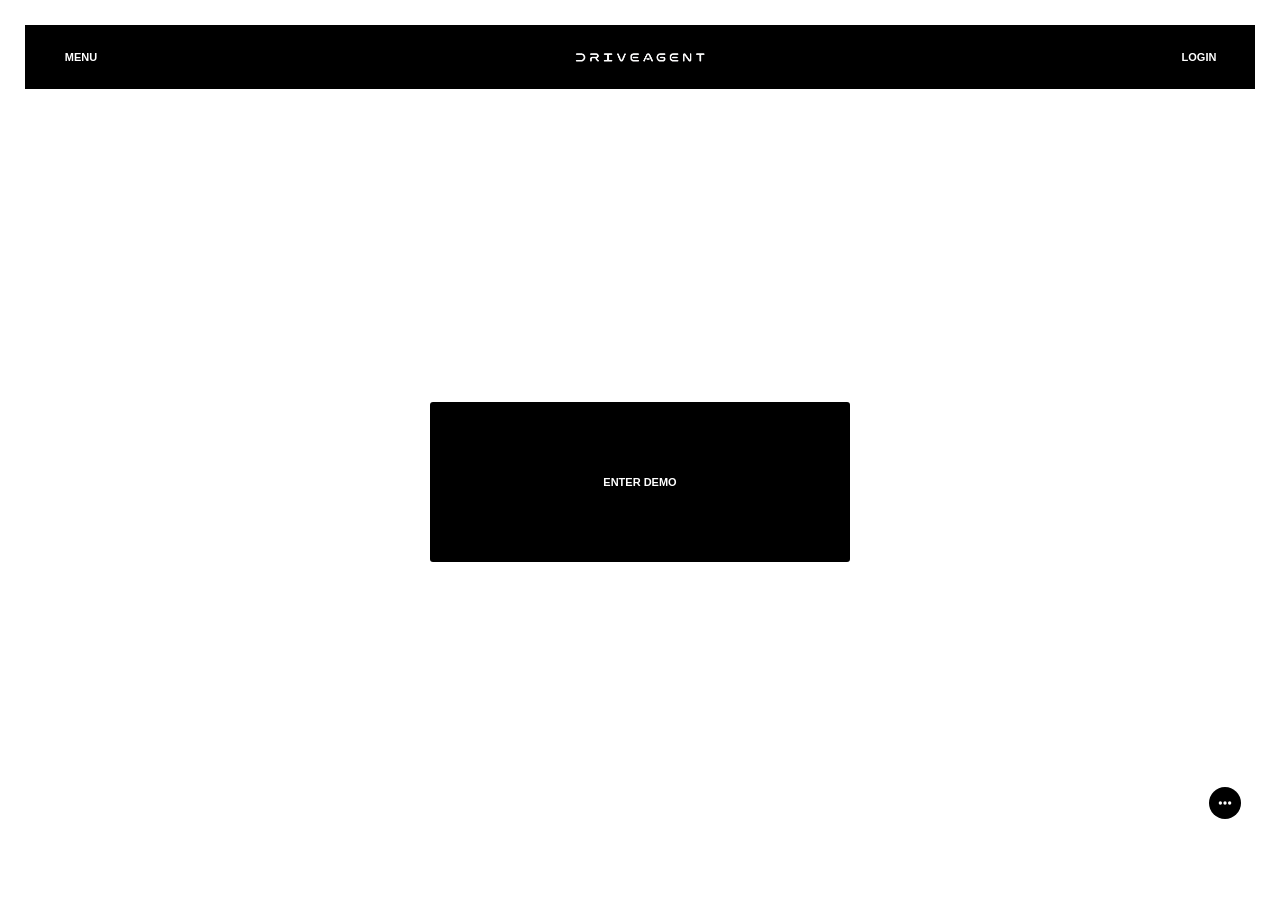
<file: docs/index.html>
<!doctype html>
<html lang="en" data-page="home">
<head>
  <meta charset="utf-8">
  <meta name="viewport" content="width=device-width, initial-scale=1, viewport-fit=cover">
  <script src="viewport.js?v=93"></script>
  <title>DRIVE AGENT</title>
  <meta name="description" content="Explore the DRIVE AGENT demo. Accounting, PPC and actions in one workspace.">
  <meta name="theme-color" content="#000000">
  <meta property="og:title" content="DRIVE AGENT">
  <meta property="og:description" content="Open the interactive demo. Explore accounting, PPC and actions.">
  <meta property="og:type" content="website">
  <meta property="og:image" content="drive-agent-logo.png">
  <link rel="stylesheet" href="styles.css?v=113">
  <link rel="stylesheet" href="chat.css?v=115">
  <link rel="stylesheet" href="workspaces.css?v=108">
  <link rel="stylesheet" href="pure-colors.css?v=107">
  <link rel="stylesheet" href="ppc-layout.css?v=98">
  <link rel="stylesheet" href="clean-chrome.css?v=84">
  <link rel="stylesheet" href="sheet-menus.css?v=114">
  <link rel="stylesheet" href="home.css?v=112">
  <link rel="stylesheet" href="ui-type.css?v=106">
  <link rel="stylesheet" href="chrome-viewport.css?v=110">
  <script src="chrome-viewport.mjs?v=110" type="module"></script>
</head>
<body class="home-mode has-workspace-menu has-inline-sheet-menus">
  <!-- Threshold only the brand logo, never the product photos or data colors. -->
  <svg class="color-filter-definitions" xmlns="http://www.w3.org/2000/svg" width="0" height="0" aria-hidden="true" focusable="false">
    <defs>
      <filter id="logo-pure-bw" x="0" y="0" width="100%" height="100%" color-interpolation-filters="sRGB">
        <feColorMatrix type="saturate" values="0"/>
        <feComponentTransfer>
          <feFuncR type="discrete" tableValues="0 1"/>
          <feFuncG type="discrete" tableValues="0 1"/>
          <feFuncB type="discrete" tableValues="0 1"/>
          <feFuncA type="identity"/>
        </feComponentTransfer>
      </filter>
    </defs>
  </svg>
  <div class="workbook-shell">
    <header class="brand-header" aria-label="DRIVE AGENT main navigation">
      <button id="header-menu" class="header-button" type="button" data-mobile-menu="settings" aria-label="Menu" aria-haspopup="dialog" aria-expanded="false" aria-controls="menu-backdrop">
        <span class="desktop-header-content">MENU</span>
        <svg class="mobile-header-icon" viewBox="0 0 24 24" fill="none" stroke="currentColor" stroke-width="2" stroke-linecap="round" stroke-linejoin="round" aria-hidden="true" focusable="false"><path d="M4 6h16M4 12h16M4 18h16"/></svg>
      </button>
      <a id="header-home" class="header-button header-logo" href="./" aria-label="DRIVE AGENT — homepage">
        <img class="drive-header-wordmark" src="drive-agent-logo.png" alt="DRIVE AGENT" width="2172" height="724" fetchpriority="high">
      </a>
      <button id="header-login" class="header-button" type="button" data-mobile-menu="login" aria-label="Login" aria-haspopup="dialog" aria-expanded="false" aria-controls="menu-backdrop">
        <span class="desktop-header-content">LOGIN</span>
        <svg class="mobile-header-icon header-person" viewBox="0 0 24 24" fill="currentColor" aria-hidden="true" focusable="false"><circle cx="12" cy="8" r="5"/><path d="M20 21a8 8 0 0 0-16 0Z"/></svg>
      </button>
    </header>
    <main id="home-page" class="home-page" tabindex="-1">
      <a class="demo-primary" href="./demo.html?workspace=targets"><h1>ENTER DEMO</h1></a>
    </main>
    <div id="menu-backdrop" class="menu-backdrop" role="presentation" hidden>
      <aside class="period-menu" role="dialog" aria-modal="true" aria-labelledby="period-menu-title">
        <div class="period-menu-header">
          <div><span class="menu-brand">DRIVE AGENT</span><h2 id="period-menu-title">Login</h2></div>
          <div class="menu-header-actions"><button id="menu-back" class="menu-back" type="button" hidden>Back</button><button id="menu-close" class="menu-close" type="button" aria-label="Close menu">×</button></div>
        </div>
        <div class="period-menu-body">
          <section class="menu-section" data-menu-section="login">
            <div class="login-notice"><h3>Account login is not connected yet</h3><p>This public version does not require an account. You can continue exploring the demo.</p></div>
          </section>
        </div>
        <div class="menu-footer"><button id="apply-view" class="apply-view-button" type="button">Back to homepage</button></div>
      </aside>
    </div>
    <div id="chat-widget" class="chat-widget">
      <section id="chat-popup" class="chat-popup" role="dialog" aria-modal="false" aria-labelledby="chat-title" aria-describedby="chat-notice" tabindex="-1" hidden>
        <header class="chat-topbar">
          <button id="chat-rooms-toggle" class="chat-icon" type="button" aria-label="Show conversation list" aria-controls="chat-rooms" aria-expanded="false"><svg viewBox="0 0 24 24" aria-hidden="true"><path class="chat-list-icon" d="M4 5h16M4 12h16M4 19h16"/><path class="chat-back-icon" d="m14 5-7 7 7 7"/></svg></button>
          <div class="chat-heading"><h2 id="chat-title">MAIN CHAT</h2><span id="chat-notice">LOCAL DEMO</span></div>
          <button id="chat-close" class="chat-icon" type="button" aria-label="Close chat"><svg viewBox="0 0 24 24" aria-hidden="true"><path d="m6 6 12 12M18 6 6 18"/></svg></button>
        </header>
        <nav id="chat-rooms" aria-label="Started conversations" hidden></nav>
        <div id="chat-conversation">
          <div id="chat-messages" class="chat-messages" role="log" aria-live="polite" aria-relevant="additions" aria-label="Main chat messages"></div>
          <p id="chat-status" class="chat-sr-only" role="status" aria-live="polite"></p>
          <form id="chat-form" class="chat-composer"><label class="chat-sr-only" for="chat-input">Message</label><textarea id="chat-input" rows="1" maxlength="2000" placeholder="MESSAGE" aria-describedby="chat-notice"></textarea><button id="chat-submit" class="chat-send" type="submit" aria-label="Send demo message" disabled><svg viewBox="0 0 24 24" aria-hidden="true"><path d="M12 20V4m-7 7 7-7 7 7"/></svg></button></form>
        </div>
      </section>
      <button id="chat-launcher" class="chat-launcher" type="button" aria-label="Open main chat" aria-haspopup="dialog" aria-controls="chat-popup" aria-expanded="false">
        <svg class="chat-dots" viewBox="0 0 24 24" aria-hidden="true" focusable="false"><circle cx="5" cy="12" r="2.5"/><circle cx="12" cy="12" r="2.5"/><circle cx="19" cy="12" r="2.5"/></svg>
      </button>
    </div>
  </div>
  <script src="home.js?v=112" type="module"></script>
  <script src="chat.js?v=115" type="module"></script>
  <script src="viewport-diagnostics.mjs?v=110" type="module"></script>
</body>
</html>
</file>
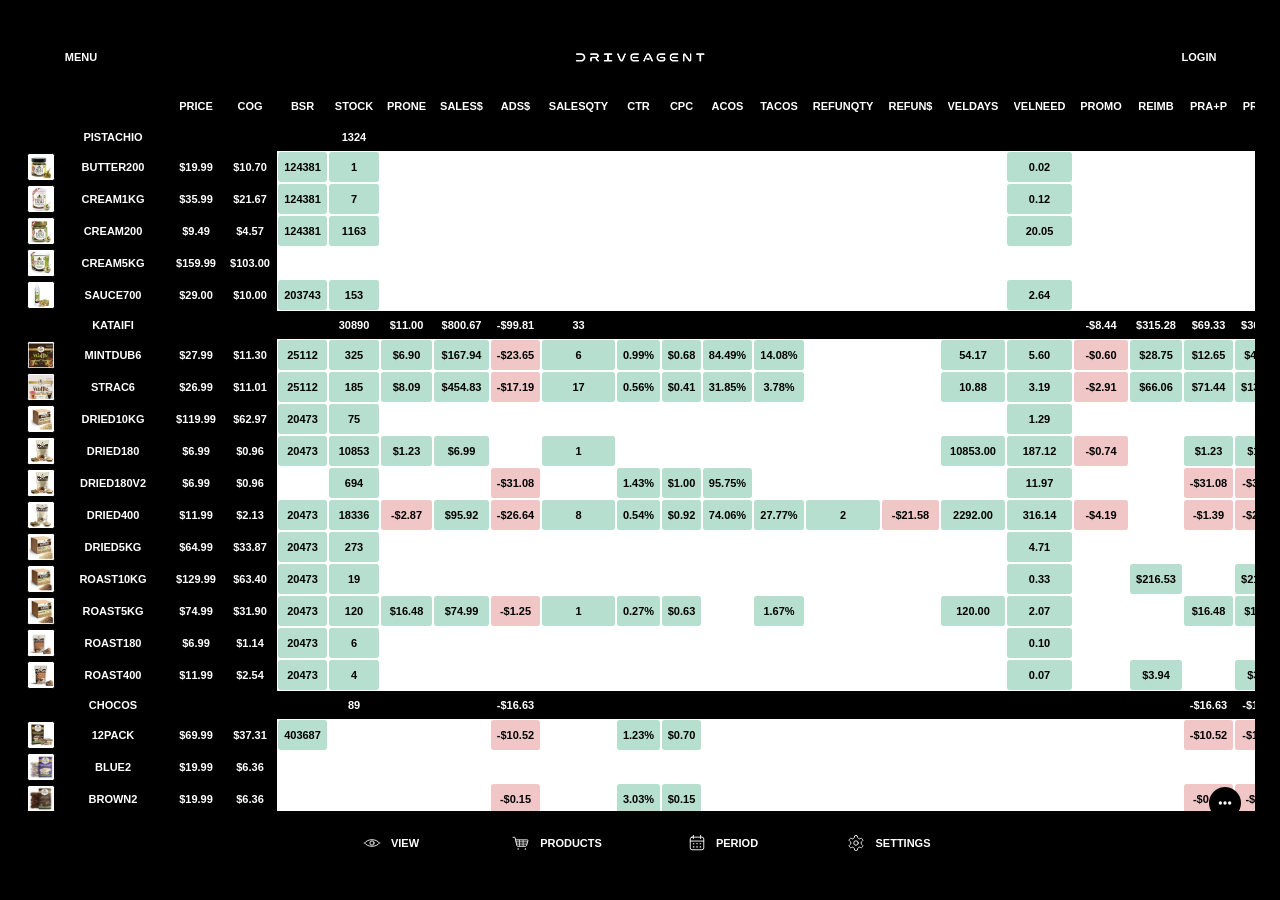
<file: docs/demo.html>
<!doctype html>
<html lang="en">
<head>
  <meta charset="utf-8">
  <meta name="viewport" content="width=device-width, initial-scale=1, maximum-scale=1, user-scalable=no, viewport-fit=cover">
  <script src="viewport.js?v=93"></script>
  <title>DRIVE AGENT — Interactive Demo</title>
  <meta name="description" content="Explore the DRIVE AGENT accounting, PPC and actions demo.">
  <meta property="og:title" content="DRIVE AGENT — Interactive Demo">
  <meta property="og:description" content="Explore the DRIVE AGENT interactive workspace demo.">
  <meta property="og:type" content="website">
  <meta property="og:image" content="drive-agent-logo.png">
  <meta name="twitter:card" content="summary_large_image">
  <meta name="theme-color" content="#000000">
  <link rel="stylesheet" href="styles.css?v=113">
  <link rel="stylesheet" href="chat.css?v=115">
  <link rel="stylesheet" href="frame.css?v=113">
  <link rel="stylesheet" href="workspaces.css?v=108">
  <link rel="stylesheet" href="pure-colors.css?v=107">
  <link rel="stylesheet" href="actions.css?v=92">
  <link rel="stylesheet" href="targets.css?v=108">
  <link rel="stylesheet" href="ppc-layout.css?v=98">
  <link rel="stylesheet" href="clean-chrome.css?v=84">
  <link rel="stylesheet" href="centered-columns.css?v=85">
  <link rel="stylesheet" href="sheet-menus.css?v=114">
  <link rel="stylesheet" href="ui-type.css?v=106">
  <link rel="stylesheet" href="chrome-viewport.css?v=110">
  <script src="chrome-viewport.mjs?v=110" type="module"></script>
</head>
<body>
  <!-- Threshold only the brand logo, never the product photos or data colors. -->
  <svg class="color-filter-definitions" xmlns="http://www.w3.org/2000/svg" width="0" height="0" aria-hidden="true" focusable="false">
    <defs>
      <filter id="logo-pure-bw" x="0" y="0" width="100%" height="100%" color-interpolation-filters="sRGB">
        <feColorMatrix type="saturate" values="0"/>
        <feComponentTransfer>
          <feFuncR type="discrete" tableValues="0 1"/>
          <feFuncG type="discrete" tableValues="0 1"/>
          <feFuncB type="discrete" tableValues="0 1"/>
          <feFuncA type="identity"/>
        </feComponentTransfer>
      </filter>
    </defs>
  </svg>
  <main class="workbook-shell">
    <header class="brand-header" aria-label="DRIVE AGENT main navigation">
      <button id="header-menu" class="header-button" type="button" data-mobile-menu="settings" aria-label="Menu" aria-haspopup="dialog" aria-expanded="false" aria-controls="menu-backdrop">
        <span class="desktop-header-content">MENU</span>
        <svg class="mobile-header-icon" viewBox="0 0 24 24" fill="none" stroke="currentColor" stroke-width="2" stroke-linecap="round" stroke-linejoin="round" aria-hidden="true" focusable="false"><path d="M4 6h16M4 12h16M4 18h16"/></svg>
      </button>
      <a id="header-home" class="header-button header-logo" href="./" aria-label="DRIVE AGENT — homepage">
        <img class="drive-header-wordmark" src="drive-agent-logo.png" alt="DRIVE AGENT" width="2172" height="724" fetchpriority="high">
      </a>
      <button id="header-login" class="header-button" type="button" data-mobile-menu="login" aria-label="Login" aria-haspopup="dialog" aria-expanded="false" aria-controls="menu-backdrop">
        <span class="desktop-header-content">LOGIN</span>
        <svg class="mobile-header-icon header-person" viewBox="0 0 24 24" fill="currentColor" aria-hidden="true" focusable="false"><circle cx="12" cy="8" r="5"/><path d="M20 21a8 8 0 0 0-16 0Z"/></svg>
      </button>
    </header>

    <section id="sheet" class="sheet-viewport mobile-view" aria-label="ACCOUNTING_ALL_PERIODS_V2 spreadsheet">
      <div class="loading">Loading ACCOUNTING_ALL_PERIODS_V2…</div>
    </section>

    <div class="sheet-bottom-frame" aria-hidden="true"></div>

    <nav class="mobile-tab-bar" aria-label="DRIVE AGENT accounting navigation">
      <button id="mobile-view-toggle" class="mobile-tab" type="button" aria-pressed="true" aria-label="Switch to full three-line view">
        <span id="view-mode-icon" class="nav-icon nav-icon-view" aria-hidden="true"><svg viewBox="0 0 120 120" focusable="false"><path d="M10 60C32 30 88 30 110 60"/><path d="M10 60C32 90 88 90 110 60"/><circle cx="60" cy="60" r="14"/><g class="view-rays"><path d="M60 14V2"/><path d="M21 23L10 12"/><path d="M99 23L110 12"/></g></svg></span><small>VIEW</small>
      </button>
      <button class="mobile-tab" type="button" data-mobile-menu="products">
        <span class="nav-icon nav-icon-products" aria-hidden="true"><svg viewBox="0 0 120 120" focusable="false"><path d="M7 22H17Q20 22 21 26L32 77Q33 82 38 82H91Q95 82 97 77L106 44Q107 39 102 39H24"/><path class="cart-grid" d="M27 52H103M30 67H99M50 42V79M74 42V79"/><circle class="cart-wheel" cx="41" cy="100" r="5"/><circle class="cart-wheel" cx="89" cy="100" r="5"/></svg></span><small>PRODUCTS</small>
      </button>
      <button class="mobile-tab" type="button" data-mobile-menu="periods">
        <span class="nav-icon nav-icon-period" aria-hidden="true"><svg viewBox="0 0 120 120" focusable="false"><rect x="15" y="21" width="90" height="84" rx="12"/><path d="M15 47H105M36 9V30M84 9V30"/><g class="calendar-dots"><rect x="32" y="61" width="11" height="8" rx="4"/><rect x="54.5" y="61" width="11" height="8" rx="4"/><rect x="77" y="61" width="11" height="8" rx="4"/><rect x="32" y="82" width="11" height="8" rx="4"/><rect x="54.5" y="82" width="11" height="8" rx="4"/><rect x="77" y="82" width="11" height="8" rx="4"/></g></svg></span><small>PERIOD</small>
      </button>
      <button id="mobile-settings" class="mobile-tab" type="button" data-mobile-menu="settings">
        <span class="nav-icon nav-icon-settings" aria-hidden="true"><svg viewBox="0 0 120 120" focusable="false"><g transform="scale(5)"><path d="M12.22 2h-.44a2 2 0 0 0-2 2v.18a2 2 0 0 1-1 1.73l-.43.25a2 2 0 0 1-2 0l-.15-.08a2 2 0 0 0-2.73.73l-.22.38a2 2 0 0 0 .73 2.73l.15.09a2 2 0 0 1 1 1.73v.51a2 2 0 0 1-1 1.74l-.15.09a2 2 0 0 0-.73 2.73l.22.38a2 2 0 0 0 2.73.73l.15-.08a2 2 0 0 1 2 0l.43.25a2 2 0 0 1 1 1.73V20a2 2 0 0 0 2 2h.44a2 2 0 0 0 2-2v-.18a2 2 0 0 1 1-1.73l.43-.25a2 2 0 0 1 2 0l.15.08a2 2 0 0 0 2.73-.73l.22-.38a2 2 0 0 0-.73-2.73l-.15-.09a2 2 0 0 1-1-1.74v-.51a2 2 0 0 1 1-1.73l.15-.09a2 2 0 0 0 .73-2.73l-.22-.38a2 2 0 0 0-2.73-.73l-.15.08a2 2 0 0 1-2 0l-.43-.25a2 2 0 0 1-1-1.73V4a2 2 0 0 0-2-2Z"/><circle cx="12" cy="12" r="3"/></g></svg></span><small>SETTINGS</small>
      </button>
    </nav>

    <div id="menu-backdrop" class="menu-backdrop" role="presentation" hidden>
      <aside class="period-menu" role="dialog" aria-modal="true" aria-labelledby="period-menu-title">
        <div class="period-menu-header">
          <div><span class="menu-brand">DRIVE AGENT</span><h2 id="period-menu-title">Settings</h2></div>
          <div class="menu-header-actions">
            <button id="menu-back" class="menu-back" type="button" aria-label="Back to Settings" hidden>←</button>
            <button id="menu-close" class="menu-close" type="button" aria-label="Close menu">×</button>
          </div>
        </div>
        <div class="period-menu-body">
        <section class="menu-section" data-menu-section="login" hidden>
          <div class="login-notice">
            <h3>Account login is not connected yet</h3>
            <p>This public version does not require an account. You can continue viewing the sheet.</p>
          </div>
        </section>
        <div class="settings-shortcuts" data-menu-section="settings" aria-label="Current sheet selections">
          <button type="button" data-open-panel="products"><span><small>Product</small><span id="selected-category-label">All products</span></span><b>Change</b></button>
          <button type="button" data-open-panel="periods"><span><small>Period</small><span id="selected-period-label">1 Day</span></span><b>Change</b></button>
        </div>
        <section class="menu-section" data-menu-section="products">
          <div class="category-grid" role="group" aria-label="Product category">
  <button class="category-option selected" type="button" data-category="all" aria-pressed="true">
    <i style="background-color:currentColor" aria-hidden="true"></i><span>All products</span><small>Pistachio, Kataifi & Chocos</small>
  </button>
  <button class="category-option" type="button" data-category="pistachio" aria-pressed="false">
    <i style="background-color:currentColor" aria-hidden="true"></i><span>Pistachio</span><small>Pistachio products only</small>
  </button>
  <button class="category-option" type="button" data-category="kataifi" aria-pressed="false">
    <i style="background-color:currentColor" aria-hidden="true"></i><span>Kataifi</span><small>Kataifi products only</small>
  </button>
  <button class="category-option" type="button" data-category="choco" aria-pressed="false">
    <i style="background-color:currentColor" aria-hidden="true"></i><span>Chocos</span><small>Chocolate products only</small>
  </button></div>
        </section>
        <section class="menu-section" data-menu-section="periods">
          <div class="period-grid">
  <button class="period-option" type="button" data-period="all" aria-pressed="false">
    <span>All periods</span><small>Combined view of every period</small>
  </button>
  <button class="period-option selected" type="button" data-period="1d" aria-pressed="true">
    <span>1 Day</span><small>03sep2026</small>
  </button>
  <button class="period-option" type="button" data-period="7d" aria-pressed="false">
    <span>7 Days</span><small>03jun2026_09jun2026</small>
  </button>
  <button class="period-option" type="button" data-period="30d" aria-pressed="false">
    <span>30 Days</span><small>11may2026_09jun2026</small>
  </button>
  <button class="period-option" type="button" data-period="60d" aria-pressed="false">
    <span>60 Days</span><small>11apr2026_09jun2026</small>
  </button>
  <button class="period-option" type="button" data-period="90d" aria-pressed="false">
    <span>90 Days</span><small>12mar2026_09jun2026</small>
  </button>
  <button class="period-option" type="button" data-period="180d" aria-pressed="false">
    <span>180 Days</span><small>12dec2025_09jun2026</small>
  </button>
  <button class="period-option" type="button" data-period="365d" aria-pressed="false">
    <span>365 Days</span><small>10jun2025_09jun2026</small>
  </button>
  <button class="period-option" type="button" data-period="range" aria-pressed="false">
    <span>Range</span><small>07jun2026_09jun2026</small>
  </button></div>
        </section>
        <section class="menu-section column-order-panel" data-menu-section="column-order">
          <div class="layout-switch" role="group" aria-label="Column order">
            <button class="layout-option" type="button" data-layout="metric" aria-pressed="false">
              <span>By metric</span><small>Sales together, ads together, and so on</small>
            </button>
            <button class="layout-option selected" type="button" data-layout="period" aria-pressed="true">
              <span>By period</span><small>All columns for each period together</small>
            </button>
          </div>
        </section>
        <section class="menu-section" data-menu-section="settings">
        <div class="mobile-header-view">
          <div class="menu-divider"><span>Sheet view</span></div>
          <div class="layout-switch" role="group" aria-label="Sheet header view">
            <button class="layout-option selected" type="button" data-header-mode="compact" aria-pressed="true"><span>Compact</span><small>1-line headers</small></button>
            <button class="layout-option" type="button" data-header-mode="full" aria-pressed="false"><span>Full</span><small>3-line headers</small></button>
          </div>
        </div>
        <div class="menu-divider zoom-divider"><span>Spreadsheet zoom</span></div>
        <section class="zoom-panel" aria-label="Spreadsheet zoom controls">
          <div class="zoom-stepper">
            <button id="zoom-out" class="zoom-step-button" type="button" aria-label="Zoom out"><span aria-hidden="true">−</span></button>
            <output id="zoom-value" class="zoom-value" aria-live="polite">100%</output>
            <button id="zoom-in" class="zoom-step-button" type="button" aria-label="Zoom in"><span aria-hidden="true">+</span></button>
          </div>
          <div class="zoom-presets" role="group" aria-label="Zoom presets">
            <button class="zoom-preset" type="button" data-zoom="20" aria-pressed="false">20%</button>
            <button class="zoom-preset" type="button" data-zoom="40" aria-pressed="false">40%</button>
            <button class="zoom-preset" type="button" data-zoom="60" aria-pressed="false">60%</button>
            <button class="zoom-preset" type="button" data-zoom="100" aria-pressed="false">100%</button>
            <button class="zoom-preset selected" type="button" data-zoom="150" aria-pressed="true">150%</button>
          </div>
        </section>
        <div class="menu-divider"><span>Freeze name column</span></div>
        <div class="layout-switch" role="group" aria-label="Freeze name column">
          <button class="layout-option selected" type="button" data-name-freeze="regular" aria-pressed="true"><span>Off</span><small>Scrolls with data</small></button>
          <button class="layout-option" type="button" data-name-freeze="frozen" aria-pressed="false"><span>On</span><small>Stays beside images</small></button>
        </div>
        <div class="menu-divider label-type-divider"><span>Label type</span></div>
        <div class="label-type-switch" role="group" aria-label="Label type">
          <button class="label-type-option" type="button" data-label-type="sku" aria-pressed="false"><span>SKU</span></button>
          <button class="label-type-option selected" type="button" data-label-type="name" aria-pressed="true"><span>Name</span></button>
        </div>
        <div id="column-order-settings" class="column-order-settings" hidden>
          <div class="menu-divider layout-divider"><span>Column order</span></div>
          <div class="layout-switch" role="group" aria-label="Column order">
            <button class="layout-option" type="button" data-layout="metric" aria-pressed="false">
              <span>By metric</span><small>Sales together, ads together, and so on</small>
            </button>
            <button class="layout-option selected" type="button" data-layout="period" aria-pressed="true">
              <span>By period</span><small>All columns for each period together</small>
            </button>
          </div>
        </div>
        </section>
        </div>
        <div class="menu-footer">
          <p id="current-period" class="current-period" hidden>All products · 1 Day · Name · 150% zoom</p>
          <button id="apply-view" class="apply-view-button" type="button">Apply</button>
        </div>
      </aside>
    </div>
    <div id="chat-widget" class="chat-widget">
      <section id="chat-popup" class="chat-popup" role="dialog" aria-modal="false" aria-labelledby="chat-title" aria-describedby="chat-notice" tabindex="-1" hidden>
        <header class="chat-topbar">
          <button id="chat-rooms-toggle" class="chat-icon" type="button" aria-label="Show conversation list" aria-controls="chat-rooms" aria-expanded="false"><svg viewBox="0 0 24 24" aria-hidden="true"><path class="chat-list-icon" d="M4 5h16M4 12h16M4 19h16"/><path class="chat-back-icon" d="m14 5-7 7 7 7"/></svg></button>
          <div class="chat-heading"><h2 id="chat-title">MAIN CHAT</h2><span id="chat-notice">LOCAL DEMO</span></div>
          <button id="chat-close" class="chat-icon" type="button" aria-label="Close chat"><svg viewBox="0 0 24 24" aria-hidden="true"><path d="m6 6 12 12M18 6 6 18"/></svg></button>
        </header>
        <nav id="chat-rooms" aria-label="Started conversations" hidden></nav>
        <div id="chat-conversation">
          <div id="chat-messages" class="chat-messages" role="log" aria-live="polite" aria-relevant="additions" aria-label="Main chat messages"></div>
          <p id="chat-status" class="chat-sr-only" role="status" aria-live="polite"></p>
          <form id="chat-form" class="chat-composer"><label class="chat-sr-only" for="chat-input">Message</label><textarea id="chat-input" rows="1" maxlength="2000" placeholder="MESSAGE" aria-describedby="chat-notice"></textarea><button id="chat-submit" class="chat-send" type="submit" aria-label="Send demo message" disabled><svg viewBox="0 0 24 24" aria-hidden="true"><path d="M12 20V4m-7 7 7-7 7 7"/></svg></button></form>
        </div>
      </section>
      <button id="chat-launcher" class="chat-launcher" type="button" aria-label="Open main chat" aria-haspopup="dialog" aria-controls="chat-popup" aria-expanded="false">
        <svg class="chat-dots" viewBox="0 0 24 24" aria-hidden="true" focusable="false"><circle cx="5" cy="12" r="2.5"/><circle cx="12" cy="12" r="2.5"/><circle cx="19" cy="12" r="2.5"/></svg>
      </button>
    </div>
  </main>
  <script src="app.js?v=115" defer></script>
  <script src="chat.js?v=115" type="module"></script>
  <script src="frame.js?v=69" type="module"></script>
  <script src="workspaces.js?v=116" type="module"></script>
  <script src="viewport-diagnostics.mjs?v=110" type="module"></script>
</body>
</html>
</file>
<file: docs/styles.css>
* {
  box-sizing: border-box;
}

:root {
  --compact-header-screen-font: 13.5px;
  --brand-header-height: calc(56px + env(safe-area-inset-top));
  --mobile-bottom-height: calc(42px + env(safe-area-inset-bottom));
}

html,
body {
  position: fixed;
  inset: 0;
  width: 100%;
  height: 100%;
  margin: 0;
  overflow: hidden;
  overscroll-behavior: none;
  background: #000000;
  color: #000000;
  font-family: Arial, Helvetica, sans-serif;
}

.workbook-shell {
  position: fixed;
  inset: 0;
  width: min(100vw, 480px);
  height: 100%;
  margin: auto;
  overflow: hidden;
  background: #ffffff;
  border-radius: 12px;
  box-shadow: none;
}

body.capture-mode .workbook-shell {
  width: 100vw;
  max-width: none;
  border: 0;
  box-shadow: none;
}

body.capture-mode .sheet-viewport {
  top: 0;
  bottom: 0;
}

body.capture-mode .brand-header,
body.capture-mode .mobile-tab-bar {
  display: none;
}

.brand-header {
  position: absolute;
  inset: 0 0 auto;
  z-index: 90;
  height: var(--brand-header-height);
  display: grid;
  grid-template-columns: minmax(64px, 1fr) minmax(0, 144px) minmax(64px, 1fr);
  align-items: center;
  gap: 8px;
  padding: env(safe-area-inset-top) 12px 0;
  color: #ffffff;
  background: #000000;
  border-radius: 0;
}

.header-button {
  min-width: 0;
  min-height: 44px;
  display: flex;
  align-items: center;
  justify-content: center;
  padding: 8px;
  border: 0;
  border-radius: 6px;
  background: transparent;
  color: #ffffff;
  font: 700 13.5px/1 Arial, Helvetica, sans-serif;
  letter-spacing: 0;
  white-space: nowrap;
  cursor: pointer;
}

.header-button:first-child {
  justify-self: start;
  min-width: 64px;
}

.header-button:last-child {
  justify-self: end;
  min-width: 64px;
}

.header-button:hover,
.header-button:active {
  background: #000000;
}

.header-button:focus-visible {
  outline: 2px solid #ffffff;
  outline-offset: 1px;
}

.header-logo {
  position: relative;
  width: 100%;
  height: 48px;
  padding: 0;
  overflow: hidden;
}

.header-logo img {
  display: block;
  flex-shrink: 0;
  width: 112.5%;
  max-width: none;
  height: auto;
  object-fit: contain;
  pointer-events: none;
}

.login-notice {
  padding: 12px 0;
}

.mobile-header-icon,
.mobile-header-logo,
.mobile-header-view {
  display: none;
}

.login-notice h3 {
  margin: 0 0 12px;
  font-size: 18px;
  line-height: 1.3;
}

.login-notice p {
  margin: 0;
  color: #ffffff;
  font-size: 16px;
  line-height: 1.5;
}

.sheet-viewport {
  position: absolute;
  top: var(--brand-header-height);
  right: 0;
  bottom: var(--mobile-bottom-height);
  left: 0;
  height: auto;
  overflow: auto;
  -webkit-overflow-scrolling: touch;
  overscroll-behavior: none;
  touch-action: pan-x pan-y;
  scroll-behavior: auto;
  overflow-anchor: none;
  isolation: isolate;
  clip-path: inset(0);
  scrollbar-width: none;
  -ms-overflow-style: none;
}

.sheet-viewport::-webkit-scrollbar {
  display: none;
  width: 0;
  height: 0;
}

.mobile-tab-bar {
  position: absolute;
  inset: auto 0 0;
  z-index: 90;
  height: var(--mobile-bottom-height);
  display: grid;
  grid-template-columns: repeat(4, minmax(0, 1fr));
  padding: 4px 4px calc(4px + env(safe-area-inset-bottom));
  color: #ffffff;
  background: #000000;
  border-top: 0;
  border-radius: 0;
  box-shadow: none;
}

.mobile-tab {
  min-width: 0;
  display: flex;
  flex-direction: column;
  align-items: center;
  justify-content: center;
  gap: 3px;
  border: 0;
  border-radius: 5px;
  color: #ffffff;
  background: #000000;
  cursor: pointer;
}

.mobile-tab > .nav-icon {
  position: relative;
  display: block;
  width: 19px;
  height: 19px;
  flex: 0 0 19px;
  color: #ffffff;
}

.nav-icon svg {
  display: block;
  width: 100%;
  height: 100%;
  overflow: visible;
  fill: none;
  stroke: currentColor;
  stroke-width: 6;
  stroke-linecap: round;
  stroke-linejoin: round;
}

.nav-icon-products .cart-grid {
  stroke-width: 4.5;
}

.nav-icon-products .cart-wheel,
.nav-icon-period .calendar-dots {
  fill: currentColor;
  stroke: none;
}

.nav-icon-settings svg {
  stroke-width: 1.2;
}

.nav-icon-view .view-rays {
  opacity: 0;
}

.nav-icon-view.expanded .view-rays {
  opacity: 1;
}

.mobile-tab small {
  color: #ffffff;
  font-family: Arial, Helvetica, sans-serif;
  font-size: var(--compact-header-screen-font);
  font-style: normal;
  font-weight: 700;
  font-synthesis: none;
  line-height: 1;
  letter-spacing: 0;
  text-transform: uppercase;
}

.mobile-tab.active {
  color: #ffffff;
  background: #000000;
  box-shadow: none;
}

.mobile-tab:active {
  background: #000000;
}

.sheet-viewport.mobile-view {
  overscroll-behavior-inline: none;
  overscroll-behavior-block: none;
  scroll-snap-type: none;
  cursor: grab;
  scrollbar-width: none;
}

.sheet-viewport.mobile-view:active {
  cursor: grabbing;
}

.sheet-grid {
  position: relative;
  isolation: isolate;
  display: grid;
  grid-auto-flow: row;
  width: max-content;
  min-width: 100%;
  background: #ffffff;
}

.sheet-row {
  display: contents;
}

.sheet-cell {
  position: relative;
  display: flex;
  min-width: 0;
  padding: calc(1px * var(--sheet-scale)) calc(2px * var(--sheet-scale));
  line-height: 1.08;
  overflow: hidden;
  font-family: Arial, Helvetica, sans-serif;
  font-variant-numeric: tabular-nums;
}

.sheet-cell.frozen-cell {
  position: sticky;
  left: 0;
  z-index: 3;
}

.sheet-cell.name-column {
  box-shadow: none;
}

.sheet-cell.name-column.frozen-cell {
  left: calc(var(--image-column-width) * var(--sheet-scale));
}

.sheet-cell.name-column .cell-value {
  text-overflow: ellipsis;
}

.sheet-cell.image-column {
  padding-left: 0;
  padding-right: 0;
}

.sheet-cell.image-column.has-product-image {
  padding: calc(2px * var(--sheet-scale)) !important;
  align-items: center !important;
  justify-content: center !important;
  background: #000000 !important;
}

.sheet-cell.positive-data-cell,
.sheet-cell.negative-data-cell {
  border: calc(1.5px * var(--sheet-scale)) solid #ffffff;
  /* Preserve the same space for text as the original thinner frame. */
  padding: calc(0.5px * var(--sheet-scale)) calc(1.5px * var(--sheet-scale));
  border-radius: calc(3px * var(--sheet-scale));
  background-clip: padding-box;
}

.sheet-cell.header-cell {
  position: sticky;
  top: 0;
  z-index: 6;
  border: 0;
  background: #000000 !important;
  box-shadow: none;
}

.sheet-cell.header-cell.frozen-cell {
  z-index: 8;
}

.sheet-cell.total-cell {
  position: relative;
  top: auto;
  z-index: 5;
  border: 0;
  background: #000000;
  box-shadow: none;
}

.sheet-cell.total-cell.frozen-cell {
  position: sticky;
  top: auto;
  z-index: 7;
}

/* Black cells join into one opaque surface. Only the outer shell is rounded. */
.sheet-grid .sheet-cell.black-sheet-cell {
  background: #000000 !important;
  border: 0;
  border-radius: 0;
}

.cell-value {
  width: 100%;
  max-width: 100%;
  overflow: hidden;
  white-space: nowrap;
  text-overflow: clip;
}

.dated-header-value {
  width: 100%;
  max-width: 100%;
  display: flex;
  flex-direction: column;
  align-items: center;
  justify-content: center;
  gap: calc(1px * var(--sheet-scale));
  overflow: hidden;
  color: inherit;
  text-align: center;
  white-space: nowrap;
}

.live-header-value {
  width: 100%;
  max-width: 100%;
  display: flex;
  flex-direction: column;
  align-items: center;
  justify-content: center;
  gap: calc(2px * var(--sheet-scale));
  overflow: hidden;
  text-align: center;
  white-space: nowrap;
}

.live-header-period,
.live-header-metric {
  max-width: 100%;
  overflow: hidden;
  font-size: calc(7px * var(--sheet-scale));
  font-weight: 800;
  line-height: 1;
}

.live-header-date {
  max-width: 100%;
  overflow: hidden;
  font-size: calc(5.8px * var(--sheet-scale));
  font-weight: 700;
  line-height: 1;
  letter-spacing: -0.025em;
}

.dated-header-period,
.dated-header-metric {
  max-width: 100%;
  overflow: hidden;
  font-size: calc(7px * var(--sheet-scale));
  font-weight: 800;
  line-height: 1;
  text-overflow: clip;
}

.dated-header-date {
  max-width: 100%;
  overflow: hidden;
  font-size: calc(5.8px * var(--sheet-scale));
  font-weight: 700;
  line-height: 1;
  letter-spacing: -0.025em;
  text-overflow: clip;
}

.sheet-grid.compact-headers .live-header-period,
.sheet-grid.compact-headers .live-header-date,
.sheet-grid.compact-headers .dated-header-period,
.sheet-grid.compact-headers .dated-header-date {
  display: none;
}

.sheet-grid.compact-headers .live-header-value,
.sheet-grid.compact-headers .dated-header-value {
  gap: 0;
}

/* Compact sheet typography is deliberately uniform across every visible cell. */
.sheet-grid.compact-headers .sheet-cell,
.sheet-grid.compact-headers .sheet-cell span {
  font-family: Arial, Helvetica, sans-serif !important;
  font-size: calc(9px * var(--sheet-scale)) !important;
  font-style: normal !important;
  font-weight: 700 !important;
  letter-spacing: 0 !important;
  line-height: 1 !important;
}

.product-image {
  display: block;
  -webkit-user-drag: none;
  -webkit-touch-callout: none;
  user-select: none;
  width: 100%;
  height: 100%;
  border: calc(1px * var(--sheet-scale)) solid #000000;
  border-radius: calc(2.5px * var(--sheet-scale));
  object-fit: contain;
  object-position: center;
  background: #ffffff;
}

.menu-trigger {
  position: relative;
  isolation: isolate;
  width: 100%;
  height: calc(34px * var(--sheet-scale));
  display: inline-flex;
  align-items: center;
  justify-content: center;
  gap: calc(6px * var(--sheet-scale));
  padding: 0 calc(8px * var(--sheet-scale));
  border: 1px solid #ffffff;
  border-radius: calc(10px * var(--sheet-scale));
  overflow: hidden;
  color: #ffffff;
  background: #000000;
  box-shadow: none;
  font-family: Arial, Helvetica, sans-serif;
  font-size: calc(11px * var(--sheet-scale));
  font-weight: 800;
  line-height: 1;
  letter-spacing: 0.04em;
  cursor: pointer;
  transform: translateZ(0);
  transition: none;
}

.menu-trigger::before {
  content: "";
  position: absolute;
  inset: -140% 40% -140% -80%;
  z-index: -1;
  transform: rotate(20deg) translateX(-110%);
  background: #000000;
  animation: none;
}

.menu-trigger:hover {
  transform: translateY(-1px) scale(1.025);
  filter: none;
  box-shadow: none;
}

.menu-trigger:active {
  transform: translateY(1px) scale(0.98);
}

.menu-trigger:focus-visible,
.mobile-tab:focus-visible,
.menu-back:focus-visible,
.menu-close:focus-visible,
.category-option:focus-visible,
.period-option:focus-visible,
.layout-option:focus-visible,
.zoom-step-button:focus-visible,
.zoom-preset:focus-visible,
.view-mode-button:focus-visible,
.apply-view-button:focus-visible {
  outline: 3px solid #ffffff;
  outline-offset: 2px;
}

.menu-trigger-icon {
  font-size: calc(13px * var(--sheet-scale));
  line-height: 1;
}

.menu-backdrop {
  position: absolute;
  inset: 0;
  top: var(--brand-header-height);
  z-index: 100;
  display: flex;
  justify-content: center;
  align-items: flex-start;
  padding: 0;
  background: #000000;
  backdrop-filter: none;
  animation: none;
}

.menu-backdrop[hidden] {
  display: none !important;
}

.period-menu {
  width: calc(100% - 16px);
  height: auto;
  max-height: min(80dvh, 680px);
  margin: 8px 8px 0;
  display: flex;
  flex-direction: column;
  overflow: hidden;
  padding: 0;
  border: 1px solid #ffffff;
  border-radius: 20px;
  color: #ffffff;
  background: #000000;
  box-shadow: none;
  animation: none;
}

.view-mode-switch {
  display: grid;
  grid-template-columns: repeat(3, minmax(0, 1fr));
  gap: 10px;
  margin: 18px 0 16px;
}

.view-mode-button {
  min-height: 68px;
  display: flex;
  flex-direction: column;
  align-items: center;
  justify-content: center;
  gap: 6px;
  padding: 12px 5px;
  border: 1px solid #ffffff;
  border-radius: 16px;
  color: #ffffff;
  background: #000000;
  cursor: pointer;
  transition: none;
}

.view-mode-button:hover {
  transform: translateY(-1px);
  border-color: #ffffff;
  background: #000000;
}

.view-mode-button.selected {
  border-color: #ffffff;
  color: #ffffff;
  background: #000000;
  box-shadow: none;
}

.view-mode-button span {
  font: 900 12px/1 Arial, Helvetica, sans-serif;
  letter-spacing: 0.08em;
}

.view-mode-button small {
  color: #ffffff;
  font: 700 7px/1.25 Arial, Helvetica, sans-serif;
  letter-spacing: 0.025em;
  text-align: center;
}

.view-mode-button.selected small {
  color: #ffffff;
}

.period-menu-header {
  position: relative;
  z-index: 4;
  flex: 0 0 auto;
  display: flex;
  align-items: center;
  justify-content: space-between;
  gap: 12px;
  margin: 0;
  min-height: 58px;
  padding: max(12px, env(safe-area-inset-top)) 14px 12px;
  border-bottom: 1px solid #ffffff;
  background: #000000;
  backdrop-filter: none;
}

.menu-header-actions {
  display: flex;
  align-items: center;
  gap: 8px;
}

.period-menu-body {
  min-height: 0;
  flex: 0 1 auto;
  overflow-x: hidden;
  overflow-y: auto;
  overscroll-behavior: contain;
  -webkit-overflow-scrolling: touch;
  touch-action: pan-y;
  padding: 12px 14px 14px;
}

.period-menu h2 {
  margin: 0;
  font-size: 20px;
  line-height: 1.08;
  letter-spacing: -0.025em;
}

.menu-brand {
  display: block;
  margin-bottom: 4px;
  color: #ffffff;
  font: 800 8px/1 Arial, Helvetica, sans-serif;
  letter-spacing: 0.16em;
}

.menu-section {
  display: contents;
}

.menu-section[hidden],
[data-menu-section][hidden] {
  display: none !important;
}

.settings-shortcuts {
  display: grid;
  grid-template-columns: repeat(2, minmax(0, 1fr));
  gap: 8px;
  margin-bottom: 10px;
}

.settings-shortcuts button {
  min-width: 0;
  min-height: 48px;
  display: flex;
  align-items: center;
  justify-content: space-between;
  gap: 8px;
  padding: 8px 10px;
  border: 1px solid #ffffff;
  border-radius: 12px;
  color: #ffffff;
  background: #000000;
  text-align: left;
  cursor: pointer;
}

.settings-shortcuts span {
  min-width: 0;
  overflow: hidden;
  font-size: 12px;
  font-weight: 800;
  text-overflow: ellipsis;
  white-space: nowrap;
}

.settings-shortcuts small {
  display: block;
  margin-bottom: 2px;
  color: #ffffff;
  font-size: 7px;
  font-weight: 800;
  letter-spacing: 0.1em;
  text-transform: uppercase;
}

.settings-shortcuts b {
  color: #ffffff;
  font-size: 8px;
  text-transform: uppercase;
}

.menu-back,
.menu-close {
  position: relative;
  width: 32px;
  height: 32px;
  flex: 0 0 32px;
  display: block;
  border: 1px solid #ffffff;
  border-radius: 50%;
  color: #ffffff;
  background: #000000;
  font-size: 0;
  cursor: pointer;
  transition: none;
}

.menu-back {
  display: block;
  font-size: 0;
}

.menu-back::before {
  content: "";
  position: absolute;
  top: 50%;
  left: 50%;
  width: 14px;
  height: 1.5px;
  border-radius: 2px;
  background: currentColor;
  transform: translate(-42%, -50%);
}

.menu-back::after {
  content: "";
  position: absolute;
  top: 50%;
  left: 41%;
  width: 7px;
  height: 7px;
  border-left: 1.5px solid currentColor;
  border-bottom: 1.5px solid currentColor;
  transform: translate(-50%, -50%) rotate(45deg);
}

.menu-back[hidden] {
  display: none !important;
}

.menu-close::before,
.menu-close::after {
  content: "";
  position: absolute;
  top: 50%;
  left: 50%;
  width: 14px;
  height: 1.5px;
  border-radius: 2px;
  background: currentColor;
  transform-origin: center;
}

.menu-close::before { transform: translate(-50%, -50%) rotate(45deg); }
.menu-close::after { transform: translate(-50%, -50%) rotate(-45deg); }

.menu-close:hover {
  transform: rotate(6deg) scale(1.05);
  background: #000000;
}

.menu-back:focus-visible,
.menu-close:focus-visible {
  outline: 2px solid #ffffff;
  outline-offset: 2px;
}

.period-grid {
  display: grid;
  grid-template-columns: repeat(2, minmax(0, 1fr));
  gap: 10px;
}

.category-grid {
  display: grid;
  grid-template-columns: repeat(2, minmax(0, 1fr));
  gap: 10px;
}

.category-option {
  position: relative;
  min-height: 58px;
  display: grid;
  grid-template-columns: 12px 1fr;
  grid-template-rows: auto auto;
  align-content: center;
  column-gap: 10px;
  row-gap: 4px;
  padding: 9px 10px;
  border: 1px solid #ffffff;
  border-radius: 12px;
  color: #ffffff;
  text-align: left;
  background: #000000;
  cursor: pointer;
  transition: none;
}

.category-option:hover {
  transform: translateY(-2px);
  border-color: #ffffff;
  background: #000000;
}

.category-option.selected {
  border-color: #ffffff;
  background: #000000;
  box-shadow: none;
}

.category-option i {
  width: 10px;
  height: 10px;
  align-self: center;
  border-radius: 50%;
  box-shadow: none;
}

.category-option span {
  align-self: center;
  font-size: 12px;
  font-weight: 800;
}

.category-option small {
  grid-column: 2;
  color: #ffffff;
  font-size: 8px;
  line-height: 1.25;
}

.period-option {
  min-height: 56px;
  display: flex;
  flex-direction: column;
  align-items: flex-start;
  justify-content: center;
  gap: 5px;
  padding: 9px 10px;
  border: 1px solid #ffffff;
  border-radius: 12px;
  color: #ffffff;
  text-align: left;
  background: #000000;
  cursor: pointer;
  transition: none;
}

.period-option:hover {
  transform: translateY(-2px);
  border-color: #ffffff;
  background: #000000;
}

.period-option.selected {
  border-color: #ffffff;
  background: #000000;
  box-shadow: none;
}

.period-option span {
  font-size: 12px;
  font-weight: 800;
}

.period-option small {
  color: #ffffff;
  font-size: 8px;
  line-height: 1.25;
}

.all-periods-option {
  width: 100%;
  min-height: 82px;
  margin-bottom: 16px;
  color: #000000;
  border-color: #ffffff;
  background: #000000;
  box-shadow: none;
}

.all-periods-option small {
  color: #000000;
}

.all-periods-option:hover,
.all-periods-option.selected {
  border-color: #ffffff;
  background: #000000;
  box-shadow: none;
}

.menu-divider {
  display: flex;
  align-items: center;
  gap: 10px;
  margin: 3px 0 8px;
  color: #ffffff;
  font-size: 9px;
  font-weight: 800;
  letter-spacing: 0.13em;
  text-transform: uppercase;
}

.menu-divider::before,
.menu-divider::after {
  content: "";
  height: 1px;
  flex: 1;
  background: #000000;
}

.layout-divider {
  margin-top: 12px;
}

.column-order-settings[hidden] {
  display: none !important;
}

.zoom-divider {
  margin-top: 8px;
}

.zoom-panel {
  padding: 10px;
  border: 1px solid #ffffff;
  border-radius: 14px;
  background:
    #000000;
}

.zoom-stepper {
  display: grid;
  grid-template-columns: 44px 1fr 44px;
  align-items: center;
  gap: 10px;
}

.zoom-step-button {
  width: 44px;
  height: 40px;
  display: grid;
  place-items: center;
  border: 1px solid #ffffff;
  border-radius: 14px;
  color: #ffffff;
  background: #000000;
  box-shadow: none;
  font: 400 24px/1 Arial, Helvetica, sans-serif;
  cursor: pointer;
  transition: none;
}

.zoom-step-button:hover:not(:disabled) {
  transform: translateY(-1px) scale(1.025);
  border-color: #ffffff;
  background: #000000;
}

.zoom-step-button:active:not(:disabled) {
  transform: translateY(1px) scale(0.98);
}

.zoom-step-button:disabled {
  opacity: 1;
  cursor: not-allowed;
}

.zoom-value {
  min-width: 0;
  color: #ffffff;
  font-size: 20px;
  font-weight: 850;
  letter-spacing: -0.04em;
  text-align: center;
  font-variant-numeric: tabular-nums;
}

.zoom-presets {
  display: grid;
  grid-template-columns: repeat(5, minmax(0, 1fr));
  gap: 7px;
  margin-top: 10px;
}

.zoom-preset {
  min-height: 34px;
  border: 1px solid #ffffff;
  border-radius: 10px;
  color: #ffffff;
  background: #000000;
  font: 800 10px/1 Arial, Helvetica, sans-serif;
  cursor: pointer;
  transition: none;
}

.zoom-preset:hover {
  transform: translateY(-1px);
  color: #ffffff;
  border-color: #ffffff;
}

.zoom-preset.selected {
  color: #ffffff;
  border-color: #ffffff;
  background: #000000;
}

.label-type-divider {
  margin-top: 12px;
}

.label-type-switch {
  display: grid;
  grid-template-columns: repeat(2, minmax(0, 1fr));
  gap: 10px;
}

.label-type-option {
  min-height: 42px;
  display: grid;
  place-items: center;
  padding: 9px 10px;
  border: 1px solid #ffffff;
  border-radius: 12px;
  color: #ffffff;
  background: #000000;
  cursor: pointer;
  transition: none;
}

.label-type-option:hover {
  transform: translateY(-1px);
  border-color: #ffffff;
  background: #000000;
}

.label-type-option.selected {
  border-color: #ffffff;
  background: #000000;
  box-shadow: none;
}

.label-type-option span {
  font-size: 12px;
  font-weight: 800;
}

.layout-switch {
  display: grid;
  grid-template-columns: repeat(2, minmax(0, 1fr));
  gap: 10px;
}

.layout-option {
  min-height: 58px;
  display: flex;
  flex-direction: column;
  align-items: flex-start;
  justify-content: center;
  gap: 5px;
  padding: 9px 10px;
  border: 1px solid #ffffff;
  border-radius: 12px;
  color: #ffffff;
  text-align: left;
  background: #000000;
  cursor: pointer;
  transition: none;
}

.layout-option:hover {
  transform: translateY(-2px);
  border-color: #ffffff;
  background: #000000;
}

.layout-option.selected {
  border-color: #ffffff;
  background: #000000;
  box-shadow: none;
}

.layout-option span {
  font-size: 12px;
  font-weight: 800;
}

.layout-option small {
  color: #ffffff;
  font-size: 8px;
  line-height: 1.3;
}

.current-period {
  margin: 0;
  padding: 10px 14px 0;
  color: #ffffff;
  font-size: 9px;
  line-height: 1.35;
  text-align: center;
}

.menu-footer {
  position: relative;
  z-index: 4;
  flex: 0 0 auto;
  border-top: 1px solid #ffffff;
  background: #000000;
}

.apply-view-button {
  position: relative;
  z-index: 4;
  width: calc(100% - 28px);
  flex: 0 0 auto;
  min-height: 42px;
  margin: 8px 14px 14px;
  border: 1px solid #ffffff;
  border-radius: 14px;
  color: #ffffff;
  background: #000000;
  box-shadow: none;
  font: 800 12px/1 Arial, Helvetica, sans-serif;
  letter-spacing: 0.03em;
  cursor: pointer;
  transition: none;
}

.apply-view-button:hover {
  transform: translateY(-1px);
  border-color: #ffffff;
  background: #000000;
}

.apply-view-button:active {
  transform: translateY(1px);
}

@keyframes menu-shine {
  0%, 60% { transform: rotate(20deg) translateX(-110%); }
  82%, 100% { transform: rotate(20deg) translateX(360%); }
}

@keyframes backdrop-in {
  from { opacity: 0; }
  to { opacity: 1; }
}

@keyframes menu-slide-in {
  from { opacity: 0; transform: translateY(-32px) scale(0.985); }
  to { opacity: 1; transform: translateY(0) scale(1); }
}

@media (max-width: 520px) {
  .period-menu {
    width: calc(100% - 12px);
    height: auto;
    max-height: min(80dvh, 680px);
    margin: 6px 6px 0;
    border-radius: 18px;
  }
  .period-menu-header { padding-inline: 12px; }
  .period-menu-body { padding-inline: 12px; }
  .current-period { padding-inline: 12px; }
  .apply-view-button { width: calc(100% - 24px); margin-inline: 12px; }
  .view-mode-switch { gap: 6px; }
  .view-mode-button { min-height: 62px; }
}

@media (min-width: 600px) {
  .workbook-shell {
    border-inline: 1px solid #ffffff;
  }
}

@media (min-width: 900px) {
  :root {
    --brand-header-height: 64px;
    --desktop-bottom-height: 64px;
  }

  html,
  body {
    background:
      #000000;
  }

  .workbook-shell {
    top: 24px;
    right: 24px;
    bottom: auto;
    left: 24px;
    width: auto;
    max-width: 1800px;
    height: calc(100dvh - 48px);
    margin-inline: auto;
    border: 1px solid #ffffff;
    border-radius: 0;
    background: #ffffff;
    box-shadow: none;
  }

  .brand-header {
    height: var(--brand-header-height);
    padding: 0 24px;
    border-bottom: 0;
    background: #000000;
    grid-template-columns: minmax(80px, 1fr) 164px minmax(80px, 1fr);
  }

  .header-button {
    font-size: 14px;
    min-width: 80px;
  }

  .header-logo {
    height: 56px;
  }

  .mobile-tab-bar {
    inset: auto 0 0;
    height: var(--desktop-bottom-height);
    grid-template-columns: repeat(4, minmax(120px, 160px));
    justify-content: center;
    gap: 6px;
    padding: 8px 24px;
    border-top: 0;
    background: #000000;
  }

  .mobile-tab {
    min-height: 48px;
    flex-direction: row;
    gap: 10px;
    padding: 0 14px;
    border: 1px solid transparent;
    border-radius: 12px;
    background: transparent;
    transition: none;
  }

  .mobile-tab:hover,
  .mobile-tab:focus-visible {
    border-color: #ffffff;
    background: #000000;
  }

  .mobile-tab:active {
    transform: translateY(1px);
    background: #000000;
  }

  .mobile-tab > .nav-icon {
    width: 18px;
    height: 18px;
    flex-basis: 18px;
  }

  .mobile-tab small {
    font-size: 12px;
    letter-spacing: 0.055em;
  }

  .sheet-viewport {
    top: var(--brand-header-height);
    bottom: var(--desktop-bottom-height);
    scrollbar-width: thin;
    scrollbar-color: #000000 #ffffff;
    background:
      #ffffff;
  }

  .sheet-viewport::-webkit-scrollbar {
    display: block;
    width: 11px;
    height: 11px;
  }

  .sheet-viewport::-webkit-scrollbar-track {
    background: #ffffff;
  }

  .sheet-viewport::-webkit-scrollbar-thumb {
    border: 3px solid #ffffff;
    border-radius: 999px;
    background: #000000;
  }

  .sheet-grid {
    min-width: 100%;
    box-shadow: none;
  }

  .sheet-cell {
    padding-inline: calc(4px * var(--sheet-scale));
  }

  .sheet-cell.positive-data-cell,
  .sheet-cell.negative-data-cell {
    padding-inline: calc(3.5px * var(--sheet-scale));
  }

  .sheet-grid.compact-headers .sheet-cell,
  .sheet-grid.compact-headers .sheet-cell span {
    font-size: calc(12px * var(--sheet-scale)) !important;
  }

  .live-header-period,
  .live-header-metric,
  .dated-header-period,
  .dated-header-metric {
    font-size: calc(11px * var(--sheet-scale));
  }

  .live-header-date,
  .dated-header-date {
    font-size: calc(9px * var(--sheet-scale));
  }

  .menu-backdrop {
    top: var(--brand-header-height);
    bottom: var(--desktop-bottom-height);
    align-items: center;
    padding: 24px 32px;
    background: #000000;
  }

  .period-menu {
    width: min(760px, calc(100% - 64px));
    max-height: min(760px, calc(100dvh - 140px));
    margin: 0;
    border-radius: 20px;
  }

  .period-menu-header {
    min-height: 66px;
    padding: 14px 20px;
  }

  .period-menu-body {
    padding: 18px 20px 20px;
  }

  .period-menu h2 {
    font-size: 24px;
  }

  .category-grid {
    grid-template-columns: repeat(4, minmax(0, 1fr));
  }

  .period-grid {
    grid-template-columns: repeat(3, minmax(0, 1fr));
  }

  .category-option,
  .period-option,
  .layout-option {
    min-height: 68px;
  }

  .menu-footer {
    padding-inline: 6px;
  }

  body.capture-mode .workbook-shell {
    top: 0;
    right: 0;
    left: 0;
    height: 100%;
    border-radius: 0;
  }

  body.capture-mode .sheet-viewport {
    top: 0;
    bottom: 0;
  }
}

/* Approved mobile option 8: navigation and compact sheet rows share one height. */
@media (max-width: 899px) {
  :root {
    --mobile-line-height: 30px;
    --brand-header-height: calc(var(--mobile-line-height) + env(safe-area-inset-top));
    --mobile-bottom-height: env(safe-area-inset-bottom);
  }

  /* Keep navigation in normal flow and make only the inner views scroll.
     overflow:clip also prevents programmatic scrolling where supported. */
  html, body {
    position: static;
    inset: auto;
    overflow: hidden;
    overflow: clip;
    overflow-anchor: none;
    scroll-behavior: auto;
    background: #000000;
  }
  .workbook-shell {
    position: relative;
    inset: auto;
    width: min(100%, 480px);
    height: 100%;
    height: var(--legacy-app-height, 100%);
    margin: 0 auto;
    display: flex;
    flex-direction: column;
    min-height: 0;
    padding-bottom: var(--mobile-bottom-height);
    background: #000000;
  }
  @supports (height: 100dvh) {
    .workbook-shell { height: 100dvh; }
  }
  .brand-header {
    position: relative;
    inset: auto;
    flex: 0 0 var(--brand-header-height);
  }
  .sheet-viewport {
    position: relative;
    inset: auto;
    flex: 1 1 0;
    min-height: 0;
    min-width: 0;
    width: 100%;
  }
  .sheet-viewport[hidden] { display: none; }
  .mobile-tab-bar { display: none; }

  .brand-header {
    grid-template-columns: 44px minmax(0, 1fr) 44px;
    gap: 0;
    padding: env(safe-area-inset-top) max(8px, env(safe-area-inset-right)) 0 max(8px, env(safe-area-inset-left));
    border-radius: 15px;
  }

  .brand-header .header-button {
    position: relative;
    justify-self: center;
    width: 44px;
    min-width: 44px;
    height: var(--mobile-line-height);
    min-height: 0;
    padding: 0;
    margin: 0;
    border: 0;
    background: transparent;
    overflow: visible;
  }

  /* No expanded hit area over the spreadsheet below the shorter top bar. */
  .brand-header .header-button::after { display: none; }

  .sheet-grid { --mobile-grid-header-height: var(--mobile-line-height); }
  .sheet-grid:not(.compact-headers) {
    --mobile-grid-header-height: max(var(--mobile-line-height), calc(40px * var(--sheet-scale)));
  }
  .sheet-grid .sheet-cell { height: var(--mobile-line-height) !important; }
  .sheet-grid .header-cell { height: var(--mobile-grid-header-height) !important; }

  .brand-header .header-button:active { opacity: 1; }
  .brand-header .desktop-header-content { display: none; }
  .brand-header .header-logo { width: max-content; max-width: 100%; }
  .mobile-header-icon { display: block; width: 16px; height: 16px; }
  .header-person { stroke: none; }
  .header-person path { clip-path: inset(0 round 3px) fill-box; }
  .mobile-header-logo { display: flex; align-items: center; gap: 6px; }

  .header-word {
    position: relative;
    display: block;
    flex-shrink: 0;
    width: 62.8px;
    height: 10px;
    overflow: hidden;
  }

  .header-logo .header-word img {
    position: absolute;
    display: block;
    width: 125.45%;
    max-width: none;
    height: auto;
    left: -12.4%;
    pointer-events: none;
    filter: none;
  }

  .header-word-dolce img { top: -93.78%; }
  .header-word-agent img { top: -212.45%; }
  .mobile-header-view { display: block; }
  .mobile-header-view .layout-option { min-height: 58px; }

  /* Full-screen monochrome menu. Only the middle content area scrolls. */
  .menu-backdrop {
    top: var(--brand-header-height);
    bottom: 0;
    align-items: stretch;
    overflow: hidden;
    overscroll-behavior: none;
    background: #000000;
    backdrop-filter: none;
    animation: none;
  }

  .menu-backdrop .period-menu {
    width: 100%;
    height: 100%;
    max-height: none;
    margin: 0;
    border: 0;
    border-radius: 0;
    color: #ffffff;
    background: #000000;
    box-shadow: none;
    animation: none;
  }

  .menu-backdrop .period-menu-header,
  .menu-backdrop .menu-footer {
    border: 0;
    background: #000000;
    backdrop-filter: none;
  }

  .menu-backdrop .period-menu-header {
    padding: 8px 16px 12px;
    min-height: 64px;
  }
  .menu-backdrop .period-menu-header > div:first-child {
    position: absolute;
    inset-inline: 68px;
    text-align: center;
    pointer-events: none;
  }
  .menu-backdrop .menu-header-actions { width: 100%; }
  .menu-backdrop .menu-close { margin-left: auto; }
  .menu-backdrop .menu-brand { display: none; }
  .menu-backdrop .period-menu h2 { font-size: 24px; }
  .menu-backdrop .period-menu-body {
    flex: 1 1 0;
    min-height: 0;
    width: 100%;
    max-width: 480px;
    align-self: center;
    padding: 4px 16px 20px;
    text-align: center;
    overscroll-behavior: none;
    overflow-anchor: none;
    scroll-behavior: auto;
    scroll-padding-block: 16px;
    touch-action: pan-y;
    scrollbar-width: none;
  }
  .menu-backdrop .period-menu-body::-webkit-scrollbar { display: none; }
  .menu-backdrop .menu-footer { padding-bottom: env(safe-area-inset-bottom); }

  .menu-backdrop .period-menu button,
  .menu-backdrop .period-menu button:hover,
  .menu-backdrop .period-menu button:active {
    min-height: 44px;
    border: 1px solid #ffffff;
    border-radius: 8px;
    color: #ffffff;
    background: #000000;
    box-shadow: none;
    text-shadow: none;
    transform: none;
    transition: none;
  }

  .menu-backdrop .period-menu button[aria-pressed="true"],
  .menu-backdrop .period-menu .apply-view-button {
    color: #000000;
    background: #ffffff;
  }

  .menu-backdrop .period-menu button :is(span, small, b) { color: inherit; }
  .menu-backdrop .period-menu button:focus-visible {
    outline: 2px solid #ffffff;
    outline-offset: 3px;
  }
  .menu-backdrop .period-menu button:disabled { opacity: 1; border-style: dashed; }
  .menu-backdrop .period-menu :is(.menu-back, .menu-close) {
    width: 44px;
    height: 44px;
    flex-basis: 44px;
    border: 0;
  }

  .menu-backdrop .settings-shortcuts {
    grid-template-columns: minmax(0, 1fr);
    gap: 10px;
    margin-bottom: 20px;
  }
  .menu-backdrop .settings-shortcuts button {
    display: grid;
    grid-template-columns: minmax(0, 1fr);
    justify-items: center;
    text-align: center;
    gap: 8px;
    padding: 12px;
  }
  .menu-backdrop .settings-shortcuts button > span { width: 100%; }
  .menu-backdrop .settings-shortcuts span { font-size: 16px; }
  .menu-backdrop .settings-shortcuts :is(small, b) { font-size: 12px; }
  .menu-backdrop .menu-divider {
    margin: 20px 0 10px;
    color: #ffffff;
    font-size: 12px;
    letter-spacing: 0.06em;
    justify-content: center;
  }
  .menu-backdrop .menu-divider::before,
  .menu-backdrop .menu-divider::after { display: none; }
  .menu-backdrop .zoom-panel {
    padding: 0;
    border: 0;
    border-radius: 0;
    background: #000000;
  }
  .menu-backdrop .zoom-value { color: #ffffff; font-size: 24px; }
  .menu-backdrop .zoom-preset { font-size: 14px; }
  .menu-backdrop .period-menu :is(.category-option, .period-option, .layout-option) {
    min-height: 64px;
    padding: 12px;
    align-items: center;
    justify-items: center;
    text-align: center;
  }
  .menu-backdrop :is(.category-option, .period-option, .layout-option, .label-type-option) span {
    font-size: 14px;
  }
  .menu-backdrop :is(.category-option, .period-option, .layout-option) small {
    font-size: 12px;
    overflow-wrap: anywhere;
  }
  .menu-backdrop .category-option { grid-template-columns: minmax(0, 1fr); }
  .menu-backdrop .category-option small { grid-column: 1; }
  .menu-backdrop .category-option i { display: none; }
  .menu-backdrop .current-period { color: #ffffff; font-size: 12px; }
  .menu-backdrop .period-menu .apply-view-button {
    min-height: 48px;
    width: calc(100% - 32px);
    margin: 10px 16px 12px;
    font-size: 14px;
  }
  .menu-backdrop .login-notice,
  .menu-backdrop .login-notice p { color: #ffffff; background: #000000; }
}

@media (prefers-reduced-motion: reduce) {
  .menu-trigger::before,
  .menu-backdrop,
  .period-menu { animation: none; }
  .menu-trigger,
  .menu-close,
  .category-option,
  .period-option,
  .layout-option,
  .zoom-step-button,
  .zoom-preset,
  .view-mode-button,
  .apply-view-button { transition: none; }
}

@media print {
  html,
  body,
  .workbook-shell,
  .sheet-viewport {
    width: auto;
    height: auto;
    overflow: visible;
  }

  .sheet-grid {
    grid-template-columns: var(--print-columns);
  }
}

/* The supplied DRIVE wordmark is one image on every screen. Its black padding
   is clipped by the header link, without splitting or reshaping the lettering. */
.brand-header .header-logo {
  width: 100%; max-width: 224px; padding: 0; overflow: hidden;
  text-decoration: none;
}
.brand-header .header-logo .drive-header-wordmark {
  width: 100%; max-width: 100%; height: auto; flex-shrink: 0;
  object-fit: contain;
}
@media (min-width: 900px) {
  .brand-header { grid-template-columns: minmax(80px, 1fr) 224px minmax(80px, 1fr); }
}
</file>
<file: docs/chat.css>
/* Minimal monochrome conversations, inside the existing mobile viewport shell. */
.chat-widget{--chat-radius:3px;--chat-keyboard-inset:0px;--chat-bottom:max(calc(8px + var(--mobile-bottom-height)),calc(8px + var(--chat-keyboard-inset)));--chat-edge-top:max(calc(var(--brand-header-height) + 8px),var(--chat-keyboard-top,0px));--chat-edge-bottom:max(8px,env(safe-area-inset-bottom),var(--chat-keyboard-inset));position:absolute;inset:0;z-index:95;pointer-events:none;display:flex;align-items:center;justify-content:center;box-sizing:border-box;padding:var(--chat-edge-top) max(20px,env(safe-area-inset-right)) var(--chat-edge-bottom) max(20px,env(safe-area-inset-left));color:#000000;font-family:Arial,Helvetica,sans-serif}
.chat-widget [hidden],body.capture-mode .chat-widget{display:none!important}
.chat-widget button,.chat-widget textarea{font:inherit;color:inherit;box-sizing:border-box}
.chat-widget button{cursor:pointer;touch-action:manipulation}
.chat-widget svg{fill:none;stroke:currentColor;stroke-width:1.8;stroke-linecap:round;stroke-linejoin:round}
.chat-widget :is(button,textarea):focus-visible{outline:2px solid currentColor;outline-offset:-4px}
.chat-launcher{position:absolute;right:max(8px,env(safe-area-inset-right));bottom:var(--chat-bottom);width:44px;height:44px;display:grid;place-items:center;padding:0;border:0;border-radius:50%;color:#ffffff;background:none;pointer-events:auto}
.chat-launcher::before{content:'';position:absolute;inset:6px;border:0;border-radius:50%;background:#000000}
.chat-launcher svg{position:relative;width:16px;height:16px}.chat-launcher .chat-dots{fill:#ffffff;stroke:none}
.chat-widget[data-open="true"] .chat-launcher{visibility:hidden}
#chat-popup{position:relative;width:min(520px,100%);height:min(510px,82%);max-height:100%;max-width:100%;min-width:0;min-height:0;display:flex;flex-direction:column;overflow:hidden;border:1px solid #000000;border-radius:var(--chat-radius);background:#ffffff;color:#000000;pointer-events:auto;overscroll-behavior:none;isolation:isolate;color-scheme:light}
#chat-popup button{border:0;border-radius:var(--chat-radius);background:#ffffff;color:#000000}
.chat-topbar{display:grid;grid-template-columns:44px minmax(0,1fr) 44px;gap:4px;align-items:center;flex:0 0 62px;padding:4px 8px}
#chat-popup .chat-icon{display:grid;place-items:center;width:40px;height:40px;padding:10px;background:#000000;color:#ffffff}
.chat-icon svg{width:20px;height:20px}.chat-back-icon{display:none}
#chat-popup[data-rooms="open"] .chat-list-icon{display:none}
#chat-popup[data-rooms="open"] .chat-back-icon{display:block}
.chat-heading{min-width:0;text-align:center}.chat-heading h2{margin:0;overflow:hidden;white-space:nowrap;text-overflow:ellipsis;font-weight:700}
#chat-notice{display:block;margin-top:3px}
#chat-conversation{display:flex;flex-direction:column;flex:1;min-height:0}
.chat-messages{flex:1;min-height:0;overflow:auto;overflow-anchor:none;overscroll-behavior:contain;-webkit-overflow-scrolling:touch;touch-action:pan-y;scrollbar-width:none;padding:14px 12px}
.chat-empty{height:100%;display:flex;flex-direction:column;align-items:center;justify-content:center;text-align:center;gap:8px;padding:16px;box-sizing:border-box}
.chat-empty p{margin:0}
#chat-popup .chat-message{width:fit-content;max-width:88%;box-sizing:border-box;margin:0 0 12px;padding:10px 12px;border:0;border-radius:var(--chat-radius);background:#000000;color:#ffffff;overflow-wrap:anywhere}
#chat-popup .chat-message.from-user{margin-left:auto}.chat-message p{margin:0;white-space:pre-wrap;line-height:1.5}
.message-time{display:block;margin-top:6px;text-align:right;font-size:10px;line-height:1.2}
.chat-composer{display:flex;align-items:end;gap:8px;margin:0;padding:10px 12px 12px;flex:0 0 auto}
#chat-popup textarea{display:block;box-sizing:border-box;width:100%;min-width:0;height:44px;max-height:88px;resize:none;border:1px solid #000000;border-radius:var(--chat-radius);background:#ffffff;color:#000000;caret-color:#000000;-webkit-text-fill-color:currentColor;-webkit-appearance:none;appearance:none;font-size:16px;line-height:20px;padding:11px 10px;scrollbar-width:none}
#chat-popup textarea::placeholder{color:#000000;opacity:1}
#chat-popup .chat-send{flex:0 0 44px;width:44px;height:44px;background:#000000;color:#ffffff;padding:12px}
.chat-send svg{width:20px;height:20px}.chat-send:disabled{cursor:default}
#chat-rooms{flex:1;min-height:0;overflow:auto;overscroll-behavior:contain;scrollbar-width:none;padding:6px 8px 12px}
#chat-popup .room-button{display:flex;align-items:center;gap:12px;width:100%;min-height:68px;padding:10px;text-align:left;margin-bottom:3px}
#chat-popup .room-button:is(:hover,[aria-current="page"]){background:#000000;color:#ffffff}
.room-avatar{display:grid;place-items:center;flex:0 0 38px;height:38px;border:1px solid currentColor;border-radius:var(--chat-radius);font-weight:700}
.room-copy{min-width:0;flex:1}.room-copy strong,.room-preview{display:block;white-space:nowrap;overflow:hidden;text-overflow:ellipsis}.room-preview{margin-top:5px;font-weight:400}
.room-unread{display:grid;place-items:center;min-width:20px;height:20px;padding:0 4px;box-sizing:border-box;background:#000000;color:#ffffff;border-radius:var(--chat-radius)}
.room-button[aria-current="page"] .room-unread{background:#ffffff;color:#000000}
.chat-sr-only{position:absolute;width:1px;height:1px;padding:0;overflow:hidden;clip-path:inset(50%);white-space:nowrap}
.chat-widget[data-keyboard="true"] #chat-popup,.chat-widget[data-short="true"] #chat-popup{height:100%}
.chat-widget[data-short="true"] .chat-topbar{flex-basis:44px;padding-block:0}.chat-widget[data-short="true"] #chat-notice{display:none}
.chat-widget[data-keyboard="true"] .chat-composer textarea{max-height:44px}
@media(min-width:900px){.chat-widget{--chat-edge-bottom:max(calc(var(--desktop-bottom-height) + 8px),var(--chat-keyboard-inset))}}
@media(max-height:600px){#chat-popup{height:100%}}
@media print{.chat-widget{display:none}}
/* Product name/image cells are the entry point, without adding a sheet column. */
.accounting-chat-trigger{display:flex;align-items:center;justify-content:inherit;width:100%;height:100%;min-width:0;border:0;padding:0;background:transparent;color:inherit;font:inherit;line-height:inherit;white-space:inherit;text-align:inherit;cursor:pointer;touch-action:manipulation}
.accounting-chat-trigger .cell-value{overflow:hidden;text-overflow:ellipsis;min-width:0}.accounting-chat-trigger:focus-visible{outline:1px solid #ffffff;outline-offset:-2px}
</file>
<file: docs/workspaces.css>
.workspace-menu-rail[hidden], .module-workspace[hidden], #sheet[hidden], .workspace-controls[hidden], .workspace-density[hidden] { display: none !important; }
.has-workspace-menu .period-menu { overflow: hidden; }
.workspace-menu-rail {
  display: flex; align-items: center; flex: 0 0 auto; min-height: 48px; gap: 0;
  padding: 4px 4px; background: #000000; color: #ffffff;
}
.workspace-tabs {
  position: relative; display: flex; align-items: center; gap: 4px; flex: 1 1 auto;
  min-width: 0; overflow-x: auto; overflow-y: hidden; white-space: nowrap;
  scrollbar-width: none; overscroll-behavior-x: contain; scroll-padding-inline: 8px;
  touch-action: pan-x; -webkit-overflow-scrolling: touch;
}
.workspace-tabs::-webkit-scrollbar { display: none; width: 0; height: 0; }
.menu-backdrop .period-menu .workspace-tab,
.menu-backdrop .period-menu .workspace-tab:hover,
.menu-backdrop .period-menu .workspace-tab:active {
  flex: 0 0 auto; min-height: 36px; padding: 8px 12px; border: 0; border-radius: 999px;
  color: #ffffff; background: #000000; font: 700 13.5px/1 Arial, Helvetica, sans-serif;
  text-transform: uppercase; white-space: nowrap; box-shadow: none; cursor: pointer;
}
.menu-backdrop .period-menu .workspace-tab[aria-selected="true"] {
  background: #ffffff; color: #000000;
}
.menu-backdrop .period-menu .workspace-rail-arrow,
.menu-backdrop .period-menu .workspace-rail-arrow:hover,
.menu-backdrop .period-menu .workspace-rail-arrow:active {
  width: 28px; min-width: 28px; min-height: 40px; padding: 0; flex: 0 0 28px;
  border: 0; border-radius: 0; background: #000000; color: #ffffff; font: 700 24px/1 Arial, sans-serif;
}
.workspace-tab:focus-visible, .workspace-rail-arrow:focus-visible {
  outline: 1px solid #ffffff !important; outline-offset: -3px !important;
}
.workspace-tab[aria-selected="true"]:focus-visible { outline-color: #000000 !important; }
.workspace-controls, .workspace-density { width: 100%; color: #ffffff; }
.workspace-density { padding-bottom: 20px; }
.workspace-density h3 { margin: 8px 0 16px; font: 700 14px/1.2 Arial, sans-serif; }
.workspace-note { margin: 12px 0 24px; font: 400 14px/1.5 Arial, sans-serif; color: #ffffff; }
.workspace-choice-group { border: 0; margin: 0 0 28px; padding: 0; min-width: 0; }
.workspace-choice-group legend { float: none; width: 100%; text-align: center; padding: 0 0 12px; font: 700 14px/1.3 Arial, sans-serif; text-transform: uppercase; color: #ffffff; }
.workspace-choice-list { display: flex; flex-wrap: wrap; justify-content: center; gap: 8px; }
.menu-backdrop .period-menu .workspace-choice,
.menu-backdrop .period-menu .workspace-choice:hover,
.menu-backdrop .period-menu .workspace-choice:active {
  min-height: 44px; padding: 10px 16px; border: 1px solid #ffffff; border-radius: 0;
  color: #ffffff; background: #000000; font: 700 14px/1.25 Arial, sans-serif;
}
.menu-backdrop .period-menu .workspace-choice[aria-pressed="true"] { color: #000000; background: #ffffff; }
.workspace-accounting-links { display: grid; gap: 12px; padding-top: 8px; }
.menu-backdrop .period-menu .workspace-shortcut,
.menu-backdrop .period-menu .workspace-shortcut:hover {
  display: grid; grid-template-columns: 1fr auto; min-height: 66px; gap: 8px;
  padding: 16px; border: 1px solid #ffffff; border-radius: 0; text-align: left;
  color: #ffffff; background: #000000; font: 700 14px/1.3 Arial, sans-serif;
}
.workspace-shortcut b { grid-column: 1; }
.workspace-shortcut > span:not(.workspace-shortcut-arrow) { grid-column: 1; font-weight: 400; }
.workspace-shortcut-arrow { grid-column: 2; grid-row: 1 / 3; align-self: center; }
.module-workspace {
  position: absolute; inset: var(--brand-header-height) 0 var(--mobile-bottom-height);
  overflow: auto; overscroll-behavior: none; touch-action: pan-x pan-y; scrollbar-width: none;
  color: #ffffff; background: #000000; font: 700 14px/1.3 Arial, Helvetica, sans-serif;
  padding: 16px 12px 60px;
}
.module-workspace::-webkit-scrollbar { display: none; }
.module-heading { display: flex; align-items: center; justify-content: space-between; gap: 12px; }
.module-heading h1 { margin: 0; font: inherit; }
.module-demo-badge { font: inherit; padding: 4px 8px; border: 1px solid #ffffff; }
.module-summary, .module-notice { font: inherit; margin: 14px 0; }
.module-notice { font-weight: 400; margin-bottom: 24px; }
/* Keep sheet edges fixed: contain would still allow iPhone rubber-banding. */
.module-table-scroll { overflow: auto; scrollbar-width: none; -webkit-overflow-scrolling: touch; overscroll-behavior: none; }
.module-table-scroll::-webkit-scrollbar { display: none; }
.module-table { width: 100%; border-collapse: collapse; font: inherit; text-align: left; }
.module-table th, .module-table td { border-bottom: 1px solid #ffffff; padding: 10px 14px 10px 0; white-space: nowrap; font: inherit; }
.module-table th { padding-block: 14px; }
.module-table th:last-child, .module-table td:last-child { padding-right: 0; }
.module-workspace[data-density="comfortable"] .module-table td { padding-block: 18px; }
.module-empty { font: inherit; margin: 24px 0; }
.workspace-sr-only { position: absolute; width: 1px; height: 1px; padding: 0; overflow: hidden; clip-path: inset(50%); white-space: nowrap; }
body[data-active-workspace]:not([data-active-workspace="accounting"]) .sheet-frame-overlay { display: none; }
@media (max-width: 899px) {
  /* Share the header's flex flow; the shell reserves the bottom safe area once. */
  .module-workspace { position: relative; inset: auto; flex: 1 1 0; min-height: 0; min-width: 0; width: 100%; }
  .has-workspace-menu .menu-backdrop .period-menu-header { min-height: 48px; padding: 2px 16px 4px; }
  .has-workspace-menu .menu-backdrop .period-menu h2 { font-size: 16px; }
}
@media (min-width: 900px) {
  .module-workspace { bottom: var(--desktop-bottom-height); padding: 28px; }
  .has-workspace-menu .menu-backdrop .period-menu { background: #000000; color: #ffffff; }
  .workspace-menu-rail { padding-inline: 12px; }
}
</file>
<file: docs/pure-colors.css>
/* Final paint layer. Layout, report colors and product photography are unchanged. */
:root { color-scheme: dark; }
::selection { color: #000000; background: #ffffff; }
.color-filter-definitions { position: absolute; pointer-events: none; overflow: hidden; }
.brand-header .header-logo img { filter: none !important; opacity: 1; }
.loading { color: #ffffff; background: #000000; }

.period-menu,
.period-menu-header,
.period-menu-body,
.menu-footer,
.zoom-panel,
.current-selection,
.login-notice { color: #ffffff; background: #000000; }
.period-menu :is(h2, h3, p, label, legend, .menu-brand, .menu-divider, .zoom-value, .current-period) { color: #ffffff; }

/* Explicit inversion keeps legacy desktop controls and mobile controls consistent. */
.menu-backdrop .period-menu button,
.menu-backdrop .period-menu button:hover,
.menu-backdrop .period-menu button:active {
  color: #ffffff !important;
  background: #000000 !important;
  box-shadow: none !important;
  text-shadow: none !important;
  opacity: 1;
}
.menu-backdrop .period-menu button[aria-pressed="true"],
.menu-backdrop .period-menu button[aria-selected="true"],
.menu-backdrop .period-menu button.selected,
.menu-backdrop .period-menu button.apply-view-button {
  color: #000000 !important;
  background: #ffffff !important;
}
.menu-backdrop .period-menu button :is(span, small, b, i) { color: inherit !important; }
.menu-backdrop .period-menu button:disabled { border-style: dashed; cursor: default; }
.period-menu-body { scrollbar-color: #ffffff #000000; }
.period-menu-body::-webkit-scrollbar-track { background: #000000; }
.period-menu-body::-webkit-scrollbar-thumb { background: #ffffff; border: 2px solid #000000; }
.menu-backdrop .period-menu button:focus-visible {
  outline: 2px solid currentColor !important;
  outline-offset: -4px !important;
}

.chat-widget :is(button, input, textarea, select):focus-visible {
  outline: 2px solid currentColor;
  outline-offset: -4px;
}
.period-menu :is(input, textarea, select) {
  color: #ffffff;
  background-color: #000000;
  border-color: #ffffff;
  caret-color: #ffffff;
  -webkit-text-fill-color: currentColor;
  -webkit-appearance: none;
  appearance: none;
  border-radius: 0;
}
.period-menu :is(input, textarea)::placeholder { color: #ffffff; opacity: 1; }
.period-menu select {
  padding-right: 28px;
  background-image: url("data:image/svg+xml,%3Csvg xmlns='http://www.w3.org/2000/svg' viewBox='0 0 12 8'%3E%3Cpath d='m1 1 5 5 5-5' fill='none' stroke='%23ffffff' stroke-width='2'/%3E%3C/svg%3E");
  background-repeat: no-repeat;
  background-size: 12px 8px;
  background-position: right 8px center;
}
.period-menu option { color: #ffffff; background: #000000; }
/* Attachments are photographs, not monochrome interface paint. */
.message-attachment img, .attachment-chip img { filter: none; }
</file>
<file: docs/ppc-layout.css>
.module-workspace.is-ppc { display: flex; flex-direction: column; padding: 0; overflow: hidden; }
.ppc-control-panel { --control-radius: 3px; --entry-control-height: 44px; flex: 0 1 auto; min-height: 0; max-height: 55%; overflow-y: auto; overflow-x: hidden; overscroll-behavior: contain; scrollbar-color: #ffffff #000000; background: #000000; color: #ffffff; border-bottom: 1px solid #ffffff; padding: 8px 10px 10px; font: 700 12px/1.2 Arial, Helvetica, sans-serif; box-sizing: border-box; }
.ppc-control-panel[hidden], .targets-controls[hidden] { display: none; }
.ppc-control-panel .page-workspace-rail { position: sticky; top: -8px; z-index: 30; min-height: 42px; padding: 0; margin-bottom: 8px; background: #000000; }
.ppc-control-panel .workspace-tabs { gap: 6px; }
.ppc-control-panel .targets-controls { display: grid; gap: 8px; }
.ppc-control-panel :is(button,input) { box-sizing: border-box; min-height: 38px; background: #000000; color: #ffffff; border: 1px solid #ffffff; border-radius: var(--control-radius); font: inherit; text-align: center; }
.ppc-control-panel button { display: inline-flex; align-items: center; justify-content: center; padding: 7px 8px; cursor: pointer; touch-action: manipulation; white-space: nowrap; }
.ppc-control-panel button[aria-pressed="true"], .ppc-control-panel .workspace-tab[aria-current="page"] { color: #000000; background: #ffffff; }
.ppc-control-panel .workspace-tab { border: 1px solid #ffffff; flex: 0 0 auto; min-height: 38px; border-radius: var(--control-radius); font: inherit; padding: 7px 12px; }
.ppc-control-panel .workspace-rail-arrow { min-width: 22px; width: 22px; min-height: 38px; flex: 0 0 22px; border: 0; padding: 0; font-size: 24px; }
.ppc-control-panel .targets-filter-picker { display: grid; gap: 6px; min-width: 0; }
.ppc-control-panel .target-filter-row { display: flex; flex-wrap: nowrap; gap: 3px; min-width: 0; }
.ppc-control-panel .targets-filter-picker button { flex: 1 1 auto; min-width: 0; padding-inline: 2px; font-size: 11px; }
.ppc-control-panel .targets-search { display: block; width: 100%; min-width: 0; height: var(--entry-control-height); min-height: var(--entry-control-height); padding: 8px 10px; text-align: center; color: #000000; background: #ffffff; color-scheme: light; caret-color: #000000; font-size: 16px; }
.ppc-control-panel .targets-search::placeholder { color: #000000; opacity: 1; }
.ppc-control-panel .targets-periods { display: grid; grid-template-columns: repeat(7,minmax(0,1fr)) minmax(44px,1fr); width: 100%; gap: 4px; overflow: visible; }
.ppc-control-panel .targets-periods button { min-width: 0; font: inherit; padding-inline: 2px; }
.ppc-control-panel .targets-dates { display: grid; grid-template-columns: repeat(2,minmax(0,1fr)); gap: 8px; width: 100%; min-width: 0; max-width: 100%; align-items: start; }
/* The wrapper owns each white box so native date controls cannot paint over the gap. */
.ppc-control-panel .target-date-field { position: relative; display: flex; align-items: center; justify-content: center; width: 100%; min-width: 0; max-width: 100%; min-inline-size: 0; height: var(--entry-control-height); overflow: hidden; border-radius: var(--control-radius); background: #ffffff; text-align: center; }
.ppc-control-panel .target-date-input { -webkit-appearance: none; appearance: none; position: absolute; inset: 0; z-index: 1; opacity: 0; display: block; box-sizing: border-box; width: 100%; min-width: 0; max-width: 100%; min-inline-size: 0; height: 100%; min-height: 0; margin: 0; border: 0; border-radius: inherit; padding: 0 6px; background: transparent; color: #000000; color-scheme: light; font-size: 16px; text-align: center; cursor: pointer; }
.ppc-control-panel .target-date-value { display: flex; align-items: center; justify-content: center; box-sizing: border-box; width: 100%; height: 100%; padding: 0 6px; border-radius: inherit; color: #000000; font-size: 16px; line-height: 1.2; text-align: center; text-transform: uppercase; white-space: nowrap; pointer-events: none; }
.ppc-control-panel .target-date-input::-webkit-calendar-picker-indicator { position: absolute; inset: 0; width: 100%; height: 100%; margin: 0; padding: 0; cursor: pointer; }
.ppc-control-panel .target-date-field:focus-within { outline: 2px solid #000000; outline-offset: -3px; }
.ppc-control-panel .target-date-field.is-date-editing .target-date-input { opacity: 1; }
.ppc-control-panel .target-date-field.is-date-editing .target-date-value { visibility: hidden; }
.ppc-control-panel .target-date-field.is-date-editing .target-date-input::-webkit-calendar-picker-indicator { position: static; width: auto; height: auto; }
.ppc-control-panel .target-date-input::-webkit-date-and-time-value { min-width: 0; padding: 0; margin: 0; text-align: center; }
.ppc-control-panel .target-date-input::-webkit-datetime-edit { min-width: 0; padding: 0; }
.ppc-control-panel .target-date-input[aria-invalid="true"], .ppc-control-panel .target-date-input[aria-invalid="true"] + .target-date-value { background: rgb(241, 198, 198); }
.ppc-control-panel .target-date-error { grid-column: 1 / -1; margin: 0; color: rgb(241, 198, 198); text-align: center; font-size: 12px; line-height: 1.4; }
.ppc-control-panel .target-date-error[hidden] { display: none; }
.ppc-control-panel button:focus-visible, .ppc-control-panel input:focus-visible { outline: 2px solid currentColor; outline-offset: -3px; }
.ppc-content { display: flex; flex-direction: column; flex: 1 1 0; min-height: 0; min-width: 0; overflow: hidden; }
.ppc-content .targets-workspace { flex: 1 1 0; }
/* The same slight corners and centered labels apply to the other workspace menus. */
.menu-backdrop .period-menu :is(.workspace-tab,.workspace-tab:hover,.workspace-tab:active,.workspace-choice,.workspace-choice:hover,.workspace-choice:active) { border-radius: 3px; text-align: center; }
@media (max-width: 599px) {
  .ppc-control-panel { font-size: 11px; }
  .ppc-control-panel .target-filter-row { gap: 2px; }
  .ppc-control-panel .target-entity-filters button { font-size: clamp(9.5px, 2.7vw, 11px); }
  .ppc-control-panel .target-attribute-filters button { font-size: clamp(9px, 2.6vw, 11px); padding-inline: 1px; }
}

.menu-backdrop .period-menu :is(.category-option,.period-option,.layout-option,.label-type-option,.zoom-preset,.zoom-step-button,.apply-view-button) { border-radius: 3px; text-align: center; }

/* One shared category slider keeps identical sizing and selection in every menu. */
.has-workspace-menu .workspace-menu-rail { --control-radius: 3px; min-height: 42px; gap: 0; font: 700 12px/1.2 Arial, Helvetica, sans-serif; }
.has-workspace-menu .workspace-menu-rail .workspace-tabs { gap: 6px; }
.has-workspace-menu .workspace-menu-rail :is(.workspace-tab,.workspace-tab:hover,.workspace-tab:active) { display: inline-flex; align-items: center; justify-content: center; flex: 0 0 auto; min-height: 38px; padding: 7px 12px; border: 1px solid transparent; border-radius: 3px; background: #000000; color: #ffffff; font: inherit; text-transform: uppercase; white-space: nowrap; box-shadow: none; }
.has-workspace-menu .workspace-menu-rail .workspace-tab[aria-selected="true"] { background: #ffffff; color: #000000; }
.has-workspace-menu .workspace-menu-rail :is(.workspace-rail-arrow,.workspace-rail-arrow:hover,.workspace-rail-arrow:active) { width: 22px; min-width: 22px; min-height: 38px; flex: 0 0 22px; padding: 0; border: 0; background: #000000; color: #ffffff; font: 700 24px/1 Arial, sans-serif; }
.menu-backdrop .period-menu > .workspace-menu-rail { padding: 8px 10px; margin: 0; }
@media (max-width: 599px) { .has-workspace-menu .workspace-menu-rail { font-size: 11px; } }
</file>
<file: docs/clean-chrome.css>
/* Remove light rules from black interface surfaces; report-cell borders are untouched. */
.workbook-shell, .brand-header, .mobile-tab-bar, .mobile-tab { border-color: transparent; box-shadow: none; outline: none; }
.workbook-shell { background: #000000; }
.mobile-tab:hover, .mobile-tab:focus-visible { border-color: transparent; }
.brand-header button:focus-visible, .mobile-tab:focus-visible { outline-color: #666666; }
.ppc-control-panel { border: 0; scrollbar-color: #666666 #000000; }
.ppc-control-panel :is(button,input), .ppc-control-panel .workspace-tab { border-color: transparent; }
.ppc-control-panel :is(button,input):focus-visible { outline-color: #666666; }
.menu-backdrop .period-menu, .menu-backdrop .period-menu *,
.action-detail, .action-detail *, .action-feedback, .action-feedback * { border-color: transparent !important; box-shadow: none; }
.menu-backdrop .period-menu button:focus-visible { outline-color: #666666 !important; }
.workspace-tab:focus-visible, .workspace-rail-arrow:focus-visible { outline-color: #666666 !important; }
.period-menu-body { scrollbar-color: #666666 #000000; }
.period-menu-body::-webkit-scrollbar-thumb { background: #666666; }
/* Use the same uninterrupted light backing on the separate Actions workspace. */
.actions-table, .actions-table tbody { background: #ffffff; }
</file>
<file: docs/sheet-menus.css>
/* Every menu is a normal-flow sibling of the sheet. Only the sheet scrolls
   when the menu is closed; long control panels have their own bounded scroll. */
.has-inline-sheet-menus .workbook-shell { display: flex; flex-direction: column; min-height: 0; }
.has-inline-sheet-menus .brand-header { position: relative; inset: auto; flex: 0 0 var(--brand-header-height); }
.has-inline-sheet-menus :is(.sheet-viewport,.module-workspace) { position: relative; inset: auto; flex: 1 1 0; min-height: 0; min-width: 0; width: 100%; }
.has-inline-sheet-menus .module-workspace { padding: 0; }
.has-inline-sheet-menus .sheet-control-panel { flex: 0 1 auto; max-height: 55%; min-height: 0; padding: 8px 10px 12px; border: 0; overflow-anchor: none; }
.has-inline-sheet-menus .sheet-control-panel > .workspace-menu-rail { position: sticky; top: -8px; z-index: 30; margin: 0 0 8px; }
.sheet-control-body { min-width: 0; }
.sheet-control-panel :is(.workspace-controls,.accounting-controls,.workspace-density) { display: grid; gap: 12px; padding: 0; }
.sheet-control-panel .workspace-note { margin: 2px 0 0; font-size: 9px; text-align: center; }
.sheet-control-panel :is(.workspace-choice-group,.accounting-control-group) { min-width: 0; margin: 0; padding: 0; border: 0; }
.sheet-control-panel :is(.workspace-choice-group,.accounting-control-group) > legend { padding: 0 0 6px; width: 100%; font: 700 10px/1.2 Arial,sans-serif; text-align: center; text-transform: uppercase; }
.sheet-control-panel :is(.workspace-choice-list,.category-grid,.layout-switch,.label-type-switch) { display: flex; flex-wrap: wrap; gap: 4px; width: 100%; margin: 0; }
.sheet-control-panel :is(.workspace-choice,.category-option,.period-option,.layout-option,.label-type-option,.zoom-preset,.zoom-step-button) { display: inline-flex; align-items: center; justify-content: center; min-width: 0; min-height: 38px; padding: 8px 6px; border: 0; border-radius: 3px; font: inherit; text-align: center; color: #fff; background: #000; transform: none; box-shadow: none; }
.sheet-control-panel :is(.workspace-choice-list,.category-grid,.layout-switch,.label-type-switch) > button { flex: 1 1 auto; }
.sheet-control-panel :is(.category-option,.period-option,.layout-option,.label-type-option,.zoom-preset,.zoom-step-button):is(:hover,:active) { transform: none; border-color: transparent; }
.sheet-control-panel :is(.category-option,.period-option,.layout-option,.label-type-option,.zoom-preset)[aria-pressed="true"] { background: #fff; color: #000; }
.sheet-control-panel :is(.category-option,.period-option,.layout-option,.label-type-option) span { font: inherit; text-transform: uppercase; }
.sheet-control-panel :is(.category-option i,.category-option small,.period-option small,.layout-option small) { display: none; }
.sheet-control-panel .category-grid { flex-wrap: nowrap; }
.sheet-control-panel .category-option { flex: 1 1 0; padding-inline: 2px; font-size: 11px; }
.sheet-control-panel .period-grid { display: grid; grid-template-columns: repeat(9,minmax(0,1fr)); gap: 2px; }
.sheet-control-panel .period-option { min-width: 0; padding-inline: 1px; font-size: 10px; }
.sheet-control-panel .zoom-panel { margin: 0; padding: 0; border: 0; border-radius: 0; }
.sheet-control-panel .zoom-stepper { grid-template-columns: 44px 1fr 44px; gap: 4px; }
.sheet-control-panel .zoom-step-button { width: 44px; font-size: 22px; }
.sheet-control-panel .zoom-value { font-size: 16px; letter-spacing: 0; }
.sheet-control-panel .zoom-presets { margin-top: 4px; gap: 4px; }
.sheet-control-panel .menu-divider { margin: 0 0 6px; padding: 0; font: 700 10px/1.2 Arial,sans-serif; text-align: center; text-transform: uppercase; }
.sheet-control-panel .menu-divider::before,.sheet-control-panel .menu-divider::after { display: none; }
.sheet-control-panel .column-order-settings { width: 100%; }
.sheet-control-panel .workspace-search:focus::placeholder { color: transparent; }
.sheet-control-panel .workspace-search::-webkit-search-cancel-button { -webkit-appearance: none; }
/* A clear native focus ring, with contrasting ink inside selected white buttons. */
.sheet-control-panel button:focus-visible { outline: 2px solid #fff; outline-offset: -3px; }
.sheet-control-panel button[aria-pressed="true"]:focus-visible { outline-color: #000; }
.is-module-sheet { display: flex; flex-direction: column; overflow: hidden; }
.is-module-sheet .module-table-scroll { flex: 1 1 0; min-height: 0; min-width: 0; overflow: auto; scrollbar-width: auto; scrollbar-color: #fff #000; }
.is-module-sheet .module-table { width: max-content; min-width: 100%; border-collapse: separate; border-spacing: 0; font: 700 12px/1.25 Arial,sans-serif; background: #fff; }
.is-module-sheet .module-table :is(th,td) { box-sizing: border-box; height: 34px; min-width: 104px; padding: 5px 8px; border: 1.5px solid #fff; border-radius: 3px; background: #fff; color: #000; text-align: center; vertical-align: middle; }
.is-module-sheet .module-table thead tr:first-child > th { position: sticky; top: 0; z-index: 5; }
.is-module-sheet .module-table thead :is(th,td) { border: 0; border-radius: 0; background: #000; color: #fff; }
.is-module-sheet .module-table .module-totals > td { position: relative; top: auto; }
.is-module-sheet .module-table tr > :first-child { position: sticky; left: 0; z-index: 2; width: 240px; min-width: 240px; max-width: 240px; background: #000; color: #fff; border: 0; border-radius: 0; text-align: left; }
.is-module-sheet .module-table thead tr:first-child > :first-child { z-index: 7; }
.is-module-sheet .module-table .module-totals > :first-child { position: sticky; left: 0; top: auto; z-index: 4; }
.is-module-sheet .module-table tbody .module-metadata { border-color: #000; border-radius: 0; color: #fff; background: #000; }
.is-module-sheet .module-table tbody [data-tone="positive"] { background: rgb(183,223,207); }
.is-module-sheet .module-table tbody [data-tone="negative"] { background: rgb(241,198,198); }
.module-name-content { display: flex; align-items: center; gap: 6px; min-width: 0; }
.module-name-text { display: block; min-width: 0; overflow: hidden; text-overflow: ellipsis; white-space: nowrap; }
.module-info { display: inline-flex; align-items: center; justify-content: center; flex: 0 0 24px; width: 24px; height: 24px; padding: 0; border: 0; border-radius: 50%; background: #fff; color: #000; font: 700 19px/1 Arial,sans-serif; cursor: pointer; }
.module-info:focus-visible { outline: 2px solid #fff; outline-offset: 2px; }
.record-detail { border-radius: 3px; }
.record-detail-fields { margin: 0; padding: 20px; overflow: auto; display: grid; grid-template-columns: 110px minmax(0,1fr); gap: 14px; }
.record-detail-fields dt { font-size: 10px; }.record-detail-fields dd { margin: 0; overflow-wrap: anywhere; font-weight: 400; }
.record-detail .action-detail-header h2 { overflow-wrap: anywhere; }
.is-module-sheet .module-empty { margin: 0; padding: 18px 12px; font-size: 12px; font-weight: 400; }
.is-module-sheet[data-density="comfortable"] .module-table tbody :is(th,td) { height: 46px; padding-block: 10px; }
@media (max-width: 899px) {
  .is-module-sheet .module-table { font-size: 11px; }
  .is-module-sheet .module-table :is(th,td) { height: 32px; padding-inline: 5px; }
  .is-module-sheet .module-table tr > :first-child { width: 150px; min-width: 150px; max-width: 150px; }
  .module-info { width: 22px; height: 22px; flex-basis: 22px; font-size: 17px; }
  .sheet-control-panel .category-option { font-size: 10px; }
}
@media (min-width: 900px) {
  .has-inline-sheet-menus .workbook-shell { padding-bottom: var(--desktop-bottom-height); }
  .sheet-control-panel .accounting-controls { grid-template-columns: repeat(2,minmax(0,1fr)); column-gap: 28px; }
  .sheet-control-panel .accounting-control-group:nth-child(-n+2) { grid-column: 1 / -1; }
  .sheet-control-panel .workspace-controls { grid-template-columns: repeat(2,minmax(0,1fr)); column-gap: 28px; }
  .sheet-control-panel .workspace-search,.sheet-control-panel .workspace-note { grid-column: 1 / -1; }
}
.has-inline-sheet-menus .module-workspace.is-ppc > .targets-workspace { flex: 1 1 0; }

/* Accounting stays compact and expands in full; it has no inner scroll area. */
.has-inline-sheet-menus .sheet-control-panel.is-accounting-menu {
  flex: 0 0 auto; max-height: none; overflow: visible; padding: 6px 10px 8px;
}
.has-inline-sheet-menus .is-accounting-menu > .workspace-menu-rail { position: relative; top: auto; margin-bottom: 6px; }
.sheet-control-panel .accounting-controls { display: grid; grid-template-columns: repeat(2,minmax(0,1.05fr)) repeat(2,minmax(0,1.2fr)) repeat(2,minmax(0,.75fr)); gap: 4px; }
.sheet-control-panel .accounting-controls > :is(.ui-search-box,.accounting-products,.accounting-periods,.accounting-dates,.accounting-zoom,.column-order-settings) { grid-column: 1 / -1; }
.sheet-control-panel .accounting-controls > :is(.accounting-headers,.accounting-freeze,.accounting-labels) { grid-column: span 2; }
.sheet-control-panel .accounting-control-group > legend { position: absolute; width: 1px; height: 1px; padding: 0; clip-path: inset(50%); overflow: hidden; }
.sheet-control-panel .accounting-controls .menu-divider { display: none; }
.sheet-control-panel .accounting-controls button { min-height: 32px; height: 32px; padding: 4px 2px; border: 0; border-radius: var(--control-radius); text-transform: uppercase; }
.sheet-control-panel .accounting-controls :is(.layout-switch,.label-type-switch) { display: grid; grid-template-columns: repeat(2,minmax(0,1fr)); gap: 2px; }
.sheet-control-panel .accounting-headers .layout-switch { grid-template-columns: 1.3fr 1fr; }
.sheet-control-panel .accounting-freeze .layout-switch { grid-template-columns: 1.4fr 1fr; }
.sheet-control-panel .accounting-controls .period-grid { grid-template-columns: repeat(8,minmax(0,1fr)) minmax(40px,1fr); }
.sheet-control-panel .accounting-controls .zoom-panel { display: grid; grid-template-columns: 28px repeat(5,minmax(0,1fr)) 28px; gap: 3px; }
.sheet-control-panel .accounting-controls :is(.zoom-stepper,.zoom-presets) { display: contents; }
.sheet-control-panel .accounting-controls .zoom-value { position: absolute; width: 1px; height: 1px; overflow: hidden; clip-path: inset(50%); }
.sheet-control-panel .accounting-controls .zoom-step-button { width: 28px; grid-row: 1; }
.sheet-control-panel .accounting-controls #zoom-out { grid-column: 1; }
.sheet-control-panel .accounting-controls #zoom-in { grid-column: 7; }
.sheet-control-panel .accounting-controls .zoom-preset { grid-row: 1; }
.accounting-empty { margin: 12px; text-align: center; }
.sheet-control-panel .accounting-dates .target-date-error { color: #fff; font-size: 10px; line-height: 1.2; }
@media (max-height: 440px) {
  .has-inline-sheet-menus .sheet-control-panel.is-accounting-menu { padding-block: 3px; }
  .has-inline-sheet-menus .is-accounting-menu > .workspace-menu-rail { min-height: 26px; margin-bottom: 3px; }
  .is-accounting-menu .workspace-menu-rail button { min-height: 26px; padding-block: 2px; }
  .sheet-control-panel .accounting-controls { gap: 2px; }
  .sheet-control-panel .accounting-controls button { height: 24px; min-height: 24px; padding-block: 2px; }
  .sheet-control-panel .accounting-dates { row-gap: 2px; }
  .sheet-control-panel .accounting-dates .target-date-error { font-size: 9px; line-height: 11px; }
}
</file>
<file: docs/home.css>
/* One screen, one demo entry; shared header, category rail and chat remain. */
html[data-page="home"], body.home-mode { background: #fff; color: #000; }
.home-mode { --desktop-bottom-height: 0px; }
.home-mode .workbook-shell { background: #fff; border-color: transparent; border-radius: 0; padding-bottom: env(safe-area-inset-bottom); }
.home-mode .home-page {
  display: grid; place-items: center; flex: 1 1 0;
  box-sizing: border-box; min-width: 0; min-height: 0; width: 100%;
  padding: 16px max(16px,env(safe-area-inset-right)) 16px max(16px,env(safe-area-inset-left));
  overflow: hidden; overflow: clip; background: #fff; color: #000;
  font: 700 var(--ui-text-size,11px)/var(--ui-line-height,14px) Arial,Helvetica,sans-serif;
}
.home-page .demo-primary {
  display: flex; align-items: center; justify-content: center;
  box-sizing: border-box; width: min(420px,100%); height: 120px; max-height: 100%;
  padding: 16px; border: 0; border-radius: 3px;
  background: #000; color: #fff; text-decoration: none;
  -webkit-tap-highlight-color: transparent; touch-action: manipulation;
}
.home-page .demo-primary h1 { margin: 0; font: inherit; letter-spacing: 0; }
.home-page .demo-primary:focus-visible { outline: 2px solid #000; outline-offset: 4px; }
.home-mode .brand-header { border-radius: 0; }
.home-mode .chat-widget { --chat-edge-bottom: max(6px,env(safe-area-inset-bottom),var(--chat-keyboard-inset)); }
.home-mode .workspace-menu-rail .workspace-tab { text-decoration: none; }
.home-mode .home-control-panel { flex: 0 0 auto; max-height: none; overflow: visible; padding-block: 6px; }
.home-mode .home-control-panel > .workspace-menu-rail { position: relative; top: auto; margin: 0; }
@media (min-width: 700px) { .home-page .demo-primary { height: 160px; } }
</file>
<file: docs/ui-type.css>
/* One text scale for the application. Load after component styles. Native
   editing controls keep a 16px font so focusing them does not zoom an iPhone. */
:root {
  --ui-text-size: 11px;
  --ui-line-height: 14px;
  --ui-font-family: Arial, Helvetica, sans-serif;
  --ui-sheet-reference-scale: 1;
  --compact-header-screen-font: var(--ui-text-size);
}

body {
  font-family: var(--ui-font-family);
  font-size: var(--ui-text-size);
  line-height: var(--ui-line-height);
  letter-spacing: 0;
}

/* Match the wordmark's visible lettering to the surrounding UI text. */
.brand-header .header-logo {
  justify-self: center;
  width: 144px;
  max-width: 100%;
}
.brand-header .header-logo .drive-header-wordmark {
  width: 144px;
  max-width: 100%;
  height: auto;
}
@media (min-width: 900px) {
  .brand-header { grid-template-columns: minmax(80px, 1fr) 144px minmax(80px, 1fr); }
}

/* Text-bearing controls only: arrows, +/- controls and SVG Info icons keep
   their own geometry. These overrides also cover legacy accounting menus. */
.brand-header .header-button,
.brand-header .desktop-header-content,
.mobile-tab small,
.loading,
.login-notice,
.login-notice :is(h3,p),
.ppc-control-panel,
.workspace-menu-rail,
.workspace-controls,
.workspace-density,
.workspace-density h3,
.workspace-note,
.workspace-choice-group legend,
.workspace-shortcut :is(b,span:not(.workspace-shortcut-arrow)),
.accounting-control-group legend,
.sheet-control-panel :is(.workspace-tab,.workspace-choice,.workspace-shortcut),
.has-workspace-menu .workspace-menu-rail .workspace-tab,
.menu-backdrop .period-menu :is(h2,.menu-brand,.menu-divider,.current-period,.zoom-value,.zoom-preset,.apply-view-button,.workspace-tab,.workspace-choice,.workspace-shortcut),
:is(.period-menu,.accounting-controls) :is(.category-option,.period-option,.layout-option,.label-type-option,.view-mode-button),
:is(.period-menu,.accounting-controls) :is(.category-option,.period-option,.layout-option,.label-type-option,.view-mode-button) :is(span,small),
.period-menu .settings-shortcuts :is(span,small,b),
.accounting-controls :is(.zoom-value,.zoom-preset),
.ppc-control-panel .targets-filter-picker button,
.ppc-control-panel .targets-periods button,
.ppc-control-panel .target-date-value,
.ppc-control-panel .target-date-error {
  font-family: var(--ui-font-family) !important;
  font-size: var(--ui-text-size) !important;
  line-height: var(--ui-line-height) !important;
  letter-spacing: 0 !important;
}

/* A 16px native search field is rendered at 11px inside a full-size white
   44px touch target. Enlarging its unscaled box prevents empty side margins. */
.ui-search-box {
  position: relative;
  display: block;
  width: 100%;
  min-width: 0;
  height: 44px;
  overflow: hidden;
  border: 0;
  border-radius: var(--control-radius, 3px);
  background: #ffffff;
  color: #000000;
}
.ui-search-box > input.targets-search {
  position: absolute;
  inset: auto;
  top: 50%;
  left: 50%;
  display: block;
  box-sizing: border-box;
  width: 145.454546%;
  min-width: 0;
  max-width: none;
  height: 64px;
  min-height: 64px;
  max-height: 64px;
  margin: 0;
  padding: 16px 14.545455px;
  border: 0;
  border-radius: 0;
  transform: translate(-50%, -50%) scale(.6875);
  transform-origin: center;
  background: #ffffff;
  color: #000000;
  caret-color: #000000;
  color-scheme: light;
  -webkit-text-fill-color: currentColor;
  font: 700 16px/20.363636px var(--ui-font-family);
  letter-spacing: 0;
  text-align: center;
}
.ui-search-box > input.targets-search::placeholder { color: #000000; opacity: 1; }
.ui-search-box:focus-within { outline: 2px solid #000000; outline-offset: -3px; }

/* PPC and other workspace rows share the control text scale. */
.module-workspace,
.module-workspace :is(h1,p,.module-demo-badge,.module-table,th,td),
.targets-workspace,
.targets-table,
.targets-table :is(th,td),
.targets-workspace .target-name,
.targets-workspace .action-summary,
.actions-table .action-summary,
.action-detail,
.action-detail :is(h2,h3,p,dt,dd,li,span,button),
.action-feedback,
.action-feedback :is(span,button) {
  font-family: var(--ui-font-family) !important;
  font-size: var(--ui-text-size) !important;
  line-height: var(--ui-line-height) !important;
  letter-spacing: 0 !important;
}

/* Accounting's zoom remains meaningful: its normal 100% desktop / 150%
   mobile setting renders 11px text, and explicit zoom changes still scale it. */
.sheet-grid .sheet-cell,
.sheet-grid .sheet-cell span,
.sheet-grid.compact-headers .sheet-cell,
.sheet-grid.compact-headers .sheet-cell span {
  font-family: var(--ui-font-family) !important;
  font-size: calc(var(--ui-text-size) * var(--sheet-scale) / var(--ui-sheet-reference-scale)) !important;
  line-height: calc(var(--ui-line-height) * var(--sheet-scale) / var(--ui-sheet-reference-scale)) !important;
  letter-spacing: 0 !important;
}
@media (max-width: 899px) {
  :root { --ui-sheet-reference-scale: 1.5; }
}

/* All chat copy uses the same scale; symbol-only buttons remain legible. */
#chat-popup,
#chat-popup :is(h2,h3,p,small,strong,b,label,summary,output),
#chat-popup :is(.studio-topbar h2 span,.room-avatar,.room-unread,.room-copy,.room-copy span,.sidebar-heading>span,.sidebar-tools span,.chat-room-heading span,.message-attachment,.attachment-chip,.tool-intro,.tool-output,.voice-time),
#chat-popup :is(.room-button,.tool-tile,.tool-tile span),
#chat-popup :is(.chat-room-heading,.chat-quickbar,.message-actions,.chat-bottom-tools,.tool-actions,.tool-row,.tool-form) button,
#chat-popup .chat-tool-content > button {
  font-family: var(--ui-font-family) !important;
  font-size: var(--ui-text-size) !important;
  line-height: var(--ui-line-height) !important;
  letter-spacing: 0 !important;
}

/* Unlike the wrapped search, textarea sizing is measured by the composer.
   Preserve native 16px editing and that measurement; never scale its hit area. */
#chat-popup :is(input,textarea,select),
.ppc-control-panel .target-date-input {
  font-family: var(--ui-font-family) !important;
  font-size: 16px !important;
  letter-spacing: 0 !important;
}
/* Placeholder copy follows the UI scale; entered text keeps native editing size. */
#chat-popup :is(input,textarea)::placeholder { font-size: var(--ui-text-size); line-height: var(--ui-line-height); }
.sheet-control-panel .workspace-controls > .ui-search-box { grid-column: 1 / -1; }
/* Keep the longest metadata labels separate at the unified 11px size. */
@media (max-width: 899px) {
  .targets-workspace { --target-meta-width: 218px; }
  .targets-table .target-meta-type { width: 84px; min-width: 84px; max-width: 84px; }
  .targets-table .target-meta-match { width: 74px; min-width: 74px; max-width: 74px; }
  .targets-table .target-meta-status { width: 60px; min-width: 60px; max-width: 60px; }
}
</file>
<file: docs/chrome-viewport.css>
/* Keep the app in one normal-flow frame instead of independently anchoring
   headers/footers to Chrome's sometimes stale layout viewport. */
@media (max-width: 899px) {
  html[data-chrome-viewport], html[data-chrome-viewport] body {
    height: max(100%, var(--chrome-page-height));
  }
  html[data-chrome-viewport] .workbook-shell {
    position: relative;
    top: var(--chrome-app-top);
    height: var(--chrome-app-height);
  }
}
</file>
<file: docs/frame.css>
/* Round the continuous frame's outline, not its individual cells.
   The overlay follows scrolling totals and horizontally frozen columns. */
.sheet-frame-overlay {
  position: absolute;
  z-index: 10;
  overflow: hidden;
  pointer-events: none;
  user-select: none;
  contain: strict;
}
.sheet-frame-overlay .frame-ink { fill: #000000; }
.sheet-frame-overlay .frame-cutout { fill: #ffffff; }

.black-column-backplate, .frozen-column-backplate, .black-band-backplate,
.sheet-bottom-frame { display: none; }

@media (max-width: 899px) {
  :root { --mobile-frame-radius: 4.5px; }
  .workbook-shell, .brand-header { border-radius: var(--mobile-frame-radius); }
  /* Native overflow clipping keeps the bottom contour attached during momentum
     scrolling, without a script chasing the edge or covering the last row. */
  .sheet-viewport {
    clip-path: none;
    border-radius: 0 0 var(--mobile-frame-radius) var(--mobile-frame-radius);
    padding-bottom: 1px;
  }
  .sheet-bottom-frame {
    display: block;
    position: absolute;
    inset: var(--brand-header-height) 0 var(--mobile-bottom-height);
    z-index: 11;
    border-right: 1px solid #000000;
    border-bottom: 1px solid #000000;
    border-radius: 0 0 var(--mobile-frame-radius) var(--mobile-frame-radius);
    pointer-events: none;
  }
  /* Continuous native surfaces beneath individual cells prevent light cracks
     at fractional grid coordinates. They move with the sheet, not with JS. */
  .black-column-backplate {
    display: block; position: absolute; inset: 0 auto 0 0;
    width: calc(var(--black-columns-width) * var(--sheet-scale));
    background: #000000; z-index: -1; pointer-events: none;
  }
  .frozen-column-backplate {
    display: block; position: sticky; left: 0;
    grid-column: 1; grid-row: 1 / -1;
    width: calc(var(--image-column-width) * var(--sheet-scale));
    background: #000000; z-index: 2; pointer-events: none;
  }
  .freeze-name .frozen-column-backplate { width: calc(var(--frozen-columns-width) * var(--sheet-scale)); }
  .black-band-backplate {
    display: block; position: relative; top: auto;
    grid-column: 1 / -1; background: #000000; z-index: 4;
    pointer-events: none;
  }
  .black-band-backplate.header-backplate { position: sticky; top: 0; z-index: 5; }
  body[data-active-workspace]:not([data-active-workspace="accounting"]) .sheet-bottom-frame { display: none; }
}

/* Desktop was explicitly requested to retain its square frame. */
@media (min-width: 900px) {
  .sheet-frame-overlay { display: none; }
}
@media print {
  .sheet-frame-overlay { display: none; }
}
body.capture-mode .sheet-frame-overlay { display: none; }
body.capture-mode .sheet-bottom-frame { display: none; }
</file>
<file: docs/actions.css>
.action-detail {
  position: fixed; top: calc(var(--brand-header-height) + 8px);
  bottom: auto; left: 0; right: 0; margin: 0 auto; padding: 0;
  width: min(640px, calc(100vw - 16px)); max-height: calc(100dvh - var(--brand-header-height) - 24px);
  color: #ffffff; background: #000000; border: 1px solid #ffffff; border-radius: 0;
  overflow: hidden; font: 700 14px/1.5 Arial, Helvetica, sans-serif;
}
.action-detail:not([open]) { display: none; }
.action-detail[open] { display: flex; flex-direction: column; }
.action-detail::backdrop { background: #000000; }
.action-detail-header { display: flex; flex: 0 0 auto; align-items: center; justify-content: space-between; gap: 12px; padding: 12px; border-bottom: 1px solid #ffffff; }
.action-detail-header h2 { margin: 0; font: inherit; }
.action-detail-close { color: #ffffff; background: #000000; border: 1px solid #ffffff; padding: 8px; min-height: 44px; font: inherit; cursor: pointer; }
.action-detail-body { overflow: auto; overscroll-behavior: contain; padding: 16px; scrollbar-width: none; }
.action-detail-body::-webkit-scrollbar { display: none; }
.action-detail-notice { margin: 0 0 20px; font-weight: 400; }
.action-detail-type { margin: 0 0 12px; }
.action-detail-todo { margin: 0 0 24px; font-size: 16px; white-space: normal; overflow-wrap: anywhere; }

/* Five independent action slots. Each populated cell owns its text and controls. */
.action-cell-content { --action-button-size: 32px; display: flex; align-items: center; gap: 8px; width: 100%; min-width: 0; }
.action-summary { flex: 1 1 auto; min-width: 0; overflow: hidden; text-overflow: ellipsis; white-space: nowrap; }
.action-cell-buttons { display: flex; align-items: center; gap: 4px; flex: 0 0 auto; }
.action-circle-button {
  width: var(--action-button-size); height: var(--action-button-size); flex: 0 0 var(--action-button-size);
  display: grid; place-items: center; padding: 0; margin: 0; min-height: 0;
  border: 0; border-radius: 50%; background: transparent; color: #000000;
  cursor: pointer; touch-action: manipulation;
}
.action-circle-button img { display: block; width: 100%; height: 100%; pointer-events: none; }
.action-circle-button:disabled { opacity: 1; cursor: default; }
.action-circle-button:focus-visible { outline: 2px solid #000000; outline-offset: 1px; }
.action-circle-button[aria-pressed="true"] { outline: 1px solid #000000; outline-offset: 1px; }
.actions-table { width: max-content; border-collapse: separate; border-spacing: 0; }
.actions-table .action-slot-cell { box-sizing: border-box; width: 144px; min-width: 144px; max-width: 144px; color: #000000; background: #ffffff; border: 1.5px solid #ffffff; border-radius: 3px; background-clip: padding-box; }
.actions-table .action-cell-content { --action-button-size: 20px; width: 127px; gap: 4px; }
.sheet-grid .sheet-action-cell {
  padding: 0 calc(4px * var(--sheet-scale)); white-space: nowrap; text-align: left;
  font: 700 calc(var(--action-font-size) * var(--sheet-scale))/1 Arial, Helvetica, sans-serif;
  align-items: center; justify-content: flex-start;
}
.sheet-action-cell .action-cell-content {
  --action-button-size: min(calc(18px * var(--sheet-scale)), 26px);
  gap: calc(4px * var(--sheet-scale));
}
.sheet-action-cell .action-cell-buttons { gap: calc(3px * var(--sheet-scale)); }
.action-feedback {
  position: absolute; z-index: 110; inset: auto 8px calc(8px + var(--mobile-bottom-height));
  display: flex; align-items: center; gap: 12px; padding: 8px 12px;
  color: #ffffff; background: #000000; border: 1px solid #ffffff;
  font: 13px/1.3 Arial, Helvetica, sans-serif;
}
.action-feedback[hidden] { display: none; }
.action-feedback span { flex: 1; }
.action-feedback button { min-height: 32px; padding: 4px 8px; border: 1px solid #ffffff; color: #ffffff; background: #000000; font: inherit; cursor: pointer; }
</file>
<file: docs/targets.css>
.module-workspace.is-targets { display: flex; padding: 0; overflow: hidden; }
.targets-workspace { --target-frozen-width: 300px; --target-header-height: 34px; display: flex; flex-direction: column; width: 100%; min-width: 0; min-height: 0; font: 700 12px/1.25 Arial, Helvetica, sans-serif; }
.targets-workspace button { background: #000000; color: #ffffff; border: 1px solid #ffffff; border-radius: 3px; font: inherit; cursor: pointer; touch-action: manipulation; }
.targets-workspace button:focus-visible, .targets-scroll:focus-visible { outline: 2px solid currentColor; outline-offset: -3px; }
.targets-summary { margin: 0; }
.targets-empty[hidden], .targets-scroll[hidden], .targets-grid-area[hidden], .target-column-resizer[hidden] { display: none; }
.targets-grid-area { position: relative; flex: 1 1 auto; min-height: 0; min-width: 0; }
/* Keep sheet edges fixed: contain would still allow iPhone rubber-banding. */
.targets-scroll { height: 100%; min-height: 0; min-width: 0; overflow: auto; overscroll-behavior: none; -webkit-overflow-scrolling: touch; scrollbar-color: #ffffff #000000; scrollbar-width: auto; }
.targets-table { width: max-content; min-width: 100%; border-collapse: separate; border-spacing: 0; table-layout: fixed; text-align: left; font: inherit; background: #ffffff; }
.targets-table th, .targets-table td { box-sizing: border-box; height: 34px; padding: 5px 8px; font: inherit; white-space: nowrap; }
.targets-table thead th, .targets-table thead td { position: sticky; top: 0; z-index: 5; background: #000000; color: #ffffff; border: 0; text-align: center; }
.targets-table .targets-column-heading th { height: var(--target-header-height); }
/* Totals scroll vertically; only the column-name row stays at the top. */
.targets-table thead .target-totals > * { position: relative; top: auto; z-index: 2; text-align: center; }
.targets-table thead .target-totals > .target-frozen { position: sticky; top: auto; z-index: 4; }
.targets-table .target-frozen { position: sticky; left: 0; width: var(--target-frozen-width); min-width: var(--target-frozen-width); max-width: var(--target-frozen-width); z-index: 3; background: #000000; color: #ffffff; border: 0; padding: 0 5px; isolation: isolate; transform: translateZ(0); }
.targets-table thead .target-frozen { z-index: 7; overflow: hidden; text-overflow: ellipsis; }
.targets-table .target-meta { min-width: 88px; max-width: 120px; background: #000000; color: #ffffff; border: 0; border-radius: 0; text-align: center; }
.targets-table .target-meta-type { min-width: 110px; }
.target-name-content { display: flex; align-items: center; min-width: 0; height: 100%; gap: 3px; }
.targets-workspace .target-name { flex: 1 1 auto; min-width: 0; overflow: hidden; text-overflow: ellipsis; white-space: nowrap; text-align: left; border: 0; padding: 0; line-height: 30px; }
.target-column-resizer { position: absolute; left: calc(var(--target-frozen-width) - 9px); top: 0; bottom: 14px; width: 18px; z-index: 20; cursor: col-resize; touch-action: none; user-select: none; -webkit-user-select: none; }
/* The resize guide starts below the headers and follows only the data rows. */
.targets-table tbody .target-frozen::after { content: ""; position: absolute; top: 0; right: 0; bottom: 0; width: 1px; background: rgba(255, 255, 255, .4); pointer-events: none; }
.target-column-resizer:focus-visible { outline: 2px solid #666666; outline-offset: -2px; }
.is-resizing-target { user-select: none; -webkit-user-select: none; cursor: col-resize; }
.targets-workspace .target-info { display: grid; place-items: center; min-height: 28px; width: 28px; padding: 2px; border: 0; background: transparent; box-shadow: none; flex: 0 0 28px; }
.target-info svg { width: 22px; height: 22px; pointer-events: none; }
.targets-table tbody .target-metric, .targets-table tbody .target-context, .targets-table tbody .target-action-cell { color: #000000; background: #ffffff; border: 1.5px solid #ffffff; border-radius: 3px; background-clip: padding-box; }
.targets-table .target-metric { min-width: 105px; text-align: right; }
.targets-table .target-context { min-width: 96px; max-width: 290px; overflow: hidden; text-overflow: ellipsis; }
.targets-empty { padding: 12px; font-weight: 400; }
.target-detail-fields { display: grid; grid-template-columns: minmax(100px, 1fr) 2fr; gap: 8px 12px; margin: 0 0 20px; }
.target-detail-fields dt { font-size: 11px; font-weight: 400; }
.target-detail-fields dd { margin: 0; overflow-wrap: anywhere; }
.target-detail-period { border-top: 1px solid #ffffff; padding-top: 12px; }
.target-detail-period h3 { margin: 0 0 12px; font-size: 13px; overflow-wrap: anywhere; }
@media (max-width: 899px) {
  .targets-workspace { --target-frozen-width: 20vw; --target-header-height: 32px; font-size: 11px; }
  .targets-table .target-frozen { font-size: 10px; }
  .target-name-content { gap: 2px; }
  .targets-table th, .targets-table td { height: 32px; padding-inline: 5px; }
  .targets-table .target-metric { min-width: 94px; }
  .target-detail-fields { grid-template-columns: 100px 1fr; }
}

.targets-workspace-rail { min-height: 44px; padding: 2px 4px; }
.targets-workspace-rail .workspace-tab { flex: 0 0 auto; min-height: 36px; padding: 8px 12px; border: 0; border-radius: 3px; color: #ffffff; background: #000000; font: 700 13.5px/1 Arial, Helvetica, sans-serif; white-space: nowrap; }
.targets-workspace-rail .workspace-tab[aria-current="page"] { color: #000000; background: #ffffff; }
.targets-workspace-rail .workspace-rail-arrow { width: 28px; min-width: 28px; min-height: 40px; flex: 0 0 28px; padding: 0; border: 0; font: 700 24px/1 Arial, sans-serif; }
.targets-workspace-rail .workspace-tab[aria-current="page"]:focus-visible { outline-color: #000000 !important; }

.target-detail-terms { padding-left: 18px; margin-bottom: 18px; overflow-wrap: anywhere; }
.target-detail-terms li { margin-block: 8px; }

/* White backing fills every rounded data-cell corner instead of exposing black pinholes. */
.targets-table tbody { background: #ffffff; }
.targets-table .target-totals > * { background: #000000; color: #ffffff; border: 0; border-radius: 0; }
.targets-table :is(.target-action-cell, .target-action-heading) { min-width: 144px; width: 144px; max-width: 144px; padding-inline: 4px; }
.targets-table .target-action-cell .action-cell-content { --action-button-size: 20px; width: 133px; gap: 4px; }
.targets-workspace .action-circle-button { min-height: 0; border: 0; border-radius: 50%; background: transparent; color: #000000; padding: 0; }
.targets-workspace .action-circle-button:focus-visible { outline-color: #000000; }
@media (max-width: 899px) {
  .targets-table .target-meta { font-size: 10px; padding-inline: 4px; }
  .targets-table .target-meta-type { min-width: 78px; width: 78px; max-width: 78px; }
  .targets-table .target-meta-match { min-width: 62px; width: 62px; max-width: 62px; }
  .targets-table .target-meta-status { min-width: 60px; width: 60px; max-width: 60px; }
}
.targets-workspace { --target-meta-width: 286px; }
.targets-table, .targets-table tbody { background: linear-gradient(to right, #000000 0 calc(var(--target-frozen-width) + var(--target-meta-width)), #ffffff calc(var(--target-frozen-width) + var(--target-meta-width)) 100%); }
.targets-table thead { background: #000000; }
.targets-table .target-meta-type { width: 110px; }
.targets-table .target-meta-match, .targets-table .target-meta-status { width: 88px; }
.targets-table .target-action-cell { padding-block: 4px; }
@media (max-width: 899px) {
  .targets-workspace { --target-meta-width: 200px; }
  .targets-table .target-meta-type { width: 78px; }
  .targets-table .target-meta-match { width: 62px; }
  .targets-table .target-meta-status { width: 60px; }
}
</file>
<file: docs/centered-columns.css>
/* Center report columns while preserving the first column's existing alignment. */
.targets-table tr > :not(:first-child),
.module-table tr > :not(:first-child) {
  text-align: center;
  vertical-align: middle;
}
/* Symmetric padding keeps module labels centered in the complete column. */
.module-table tr > :not(:first-child) { padding-inline: 7px; }
/* Accounting uses grid cells with inline source-sheet alignment. */
.sheet-grid .sheet-cell:not(.image-column) {
  text-align: center !important;
  justify-content: center !important;
  align-items: center !important;
}
/* Center each action summary and its three controls together as one row. */
:is(.targets-table, .module-table, .sheet-grid) .action-cell-content {
  justify-content: center;
  margin-inline: auto;
  text-align: center;
}
:is(.targets-table, .module-table, .sheet-grid) .action-summary {
  flex: 0 1 auto;
  text-align: center;
}
</file>
